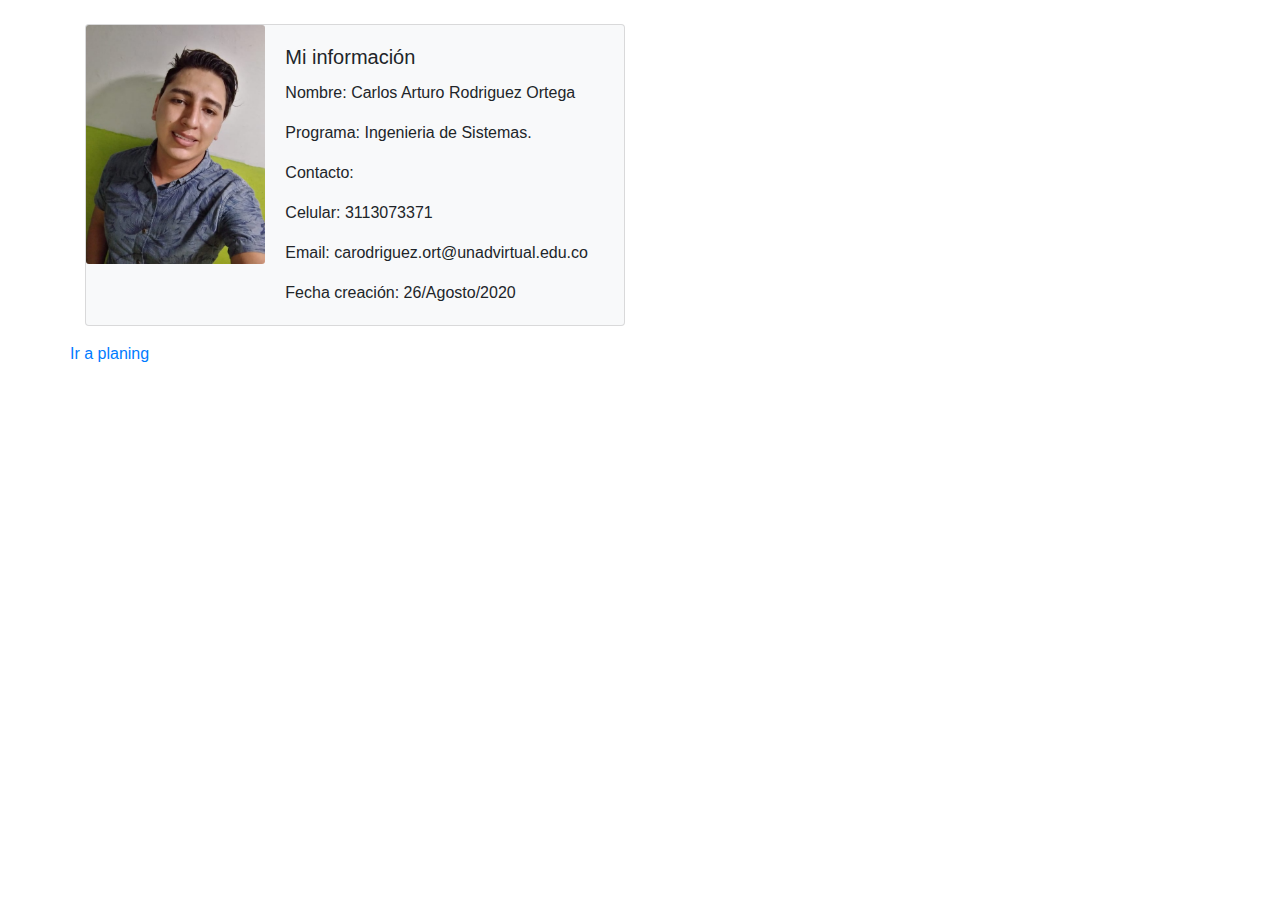
<file: index.html>
<!doctype html>
<!-- Carlos Arturo Rodriguez
    36/08/2020
-->
<html lang="es">
  <head>
    <!-- Required meta tags -->
    <meta charset="utf-8">
    <meta name="viewport" content="width=device-width, initial-scale=1, shrink-to-fit=no">

    <!-- Bootstrap CSS -->
    <link rel="stylesheet" href="https://stackpath.bootstrapcdn.com/bootstrap/4.5.2/css/bootstrap.min.css" integrity="sha384-JcKb8q3iqJ61gNV9KGb8thSsNjpSL0n8PARn9HuZOnIxN0hoP+VmmDGMN5t9UJ0Z" crossorigin="anonymous">

    
  </head>
  <body>
   <div class="container">
       <div class="row">
           <br>
       </div>
    <div class="row">
        
        <div class="col-sm">
            <div class="card bg-light mb-3" style="max-width: 540px;" >
                <div class="row no-gutters">
                  <div class="col-md-4">
                    <img src="img/WhatsApp Image 2020-08-26 at 1.40.44 PM.jpeg" class="card-img" alt="...">
                  </div>
                  <div class="col-md-8">
                    <div class="card-body">
                        <h5 class="card-title">Mi información</h5>
                        <p class="card-text">Nombre: Carlos Arturo Rodriguez Ortega</p>
                        <p class="card-text">Programa: Ingenieria de Sistemas.</p>
                        <p class="card-text">Contacto:</p>
                        <p class="card-text">Celular: 3113073371</p>
                        <p class="card-text">Email: carodriguez.ort@unadvirtual.edu.co</p>
                        <p class="card-text">Fecha creación: 26/Agosto/2020</p>
                    </div>
                  </div>
                </div>
              </div>
            <!-- <div class="card" >
                <img src="img/WhatsApp Image 2020-08-26 at 1.40.44 PM.jpeg" class="card-img-top" >
                <div class="card-body">
                  <h5 class="card-title">Mi información</h5>
                  <p class="card-text">Nombre: Carlos Arturo Rodriguez Ortega</p>
                  <p class="card-text">Programa: Ingenieria de Sistemas.</p>
                  <p class="card-text">Contacto:</p>
                  <p class="card-text">Celular: 3113073371</p>
                  <p class="card-text">Email: carodriguez.ort@unadvirtual.edu.co</p>
                </div>
              </div> -->
        </div>
       
      </div>
      <div class="row">
        <p><a href="planing.html">Ir a planing</a></p>
      </div>
   </div>

    <!-- Optional JavaScript -->
    <!-- jQuery first, then Popper.js, then Bootstrap JS -->
    <script src="https://code.jquery.com/jquery-3.5.1.slim.min.js" integrity="sha384-DfXdz2htPH0lsSSs5nCTpuj/zy4C+OGpamoFVy38MVBnE+IbbVYUew+OrCXaRkfj" crossorigin="anonymous"></script>
    <script src="https://cdn.jsdelivr.net/npm/popper.js@1.16.1/dist/umd/popper.min.js" integrity="sha384-9/reFTGAW83EW2RDu2S0VKaIzap3H66lZH81PoYlFhbGU+6BZp6G7niu735Sk7lN" crossorigin="anonymous"></script>
    <script src="https://stackpath.bootstrapcdn.com/bootstrap/4.5.2/js/bootstrap.min.js" integrity="sha384-B4gt1jrGC7Jh4AgTPSdUtOBvfO8shuf57BaghqFfPlYxofvL8/KUEfYiJOMMV+rV" crossorigin="anonymous"></script>
  </body>
</html>
</file>
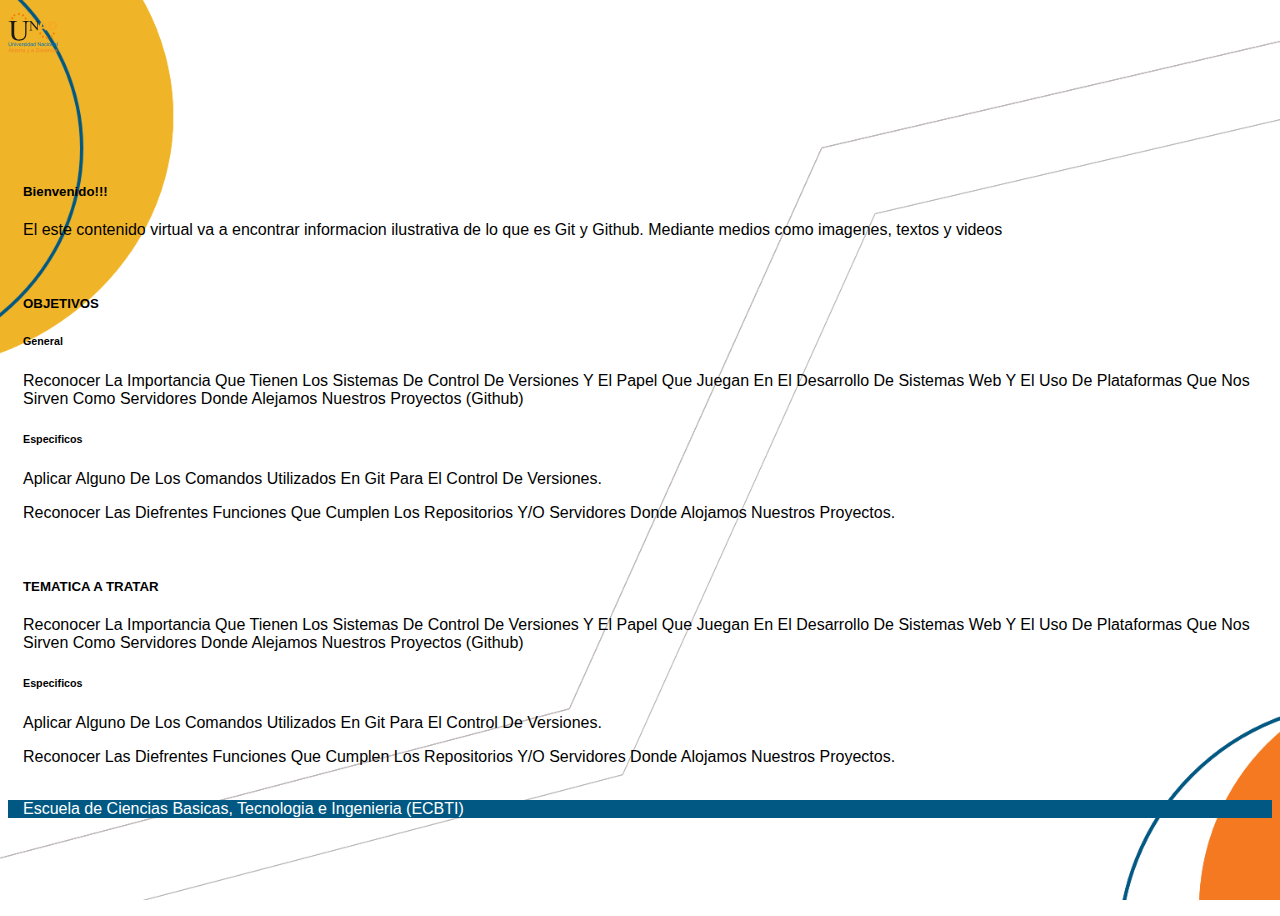
<file: Proyecto_Ovi/Index.html>
<!DOCTYPE html>
<html lang="en">

<head>
    <meta charset="UTF-8">
    <meta name="viewport" content="width=device-width, initial-scale=1.0">
    <title>Home</title>
    <link rel="stylesheet" href="https://cdn.jsdelivr.net/npm/bootstrap@4.5.3/dist/css/bootstrap.min.css"
        integrity="sha384-TX8t27EcRE3e/ihU7zmQxVncDAy5uIKz4rEkgIXeMed4M0jlfIDPvg6uqKI2xXr2" crossorigin="anonymous">
    <link rel="stylesheet" href="css/style.css">

</head>

<body class="d-flex flex-column h-100">
    <header>
        <!-- Fixed navbar -->
        <nav class="navbar navbar-expand-md  fixed-top navbar-light bg-light">
            <a class="navbar-brand" href="#">
                <img src="img/logo.svg" width="50" height="50" alt="" loading="lazy">
            </a>
        </nav>
    </header>

    <!-- Begin page content -->
    <main role="main" class="flex-shrink-0">
        <div class="container">
            <div class="row">
                <div class="col-sm-12 col-md-12 col-lg-12">
                    <div class="card">
                        <div class="card-body">
                            <h5 class="card-title text-center">Bienvenido!!!</h5>
                            
                            <p class="card-text">El este contenido virtual va a encontrar informacion ilustrativa de lo que es Git y Github. Mediante medios como imagenes, textos y videos</p>                            
                        </div>
                    </div>
                </div>               
            </div>
            <div class="row">
               <br> 
            </div>
            <div class="row">
                <div class="col-sm-12 col-md-12 col-lg-12">
                <div class="card ">
                    <div class="card-body">
                        <h5 class="card-title text-center">OBJETIVOS</h5>
                        <h6 class="card-subtitle mb-2 text-muted">General</h6>
                        <p class="card-text">Reconocer La Importancia Que Tienen Los Sistemas De Control De Versiones Y El Papel Que Juegan En El Desarrollo De 
                            Sistemas Web Y El Uso De Plataformas Que Nos Sirven Como Servidores Donde Alejamos Nuestros Proyectos (Github)</p>
                            <h6 class="card-subtitle mb-2 text-muted">Especificos </h6>
                            <p class="card-text">Aplicar Alguno De Los Comandos Utilizados En Git Para El Control De Versiones.</p>
                            <p class="card-text">Reconocer Las Diefrentes Funciones Que Cumplen Los Repositorios Y/O Servidores Donde Alojamos Nuestros Proyectos.</p>
                    </div>
                </div>
            </div>
            </div>
            <div class="row">
                <br>
            </div>
            <div class="row">
                <div class="col-sm-12 col-md-12 col-lg-12">
                <div class="card">
                    <div class="card-body">
                        <h5 class="card-title text-center">TEMATICA A TRATAR</h5>
                        
                        <p class="card-text">Reconocer La Importancia Que Tienen Los Sistemas De Control De Versiones Y El Papel Que Juegan En El Desarrollo De 
                            Sistemas Web Y El Uso De Plataformas Que Nos Sirven Como Servidores Donde Alejamos Nuestros Proyectos (Github)</p>
                            <h6 class="card-subtitle mb-2 text-muted">Especificos </h6>
                            <p class="card-text">Aplicar Alguno De Los Comandos Utilizados En Git Para El Control De Versiones.</p>
                            <p class="card-text">Reconocer Las Diefrentes Funciones Que Cumplen Los Repositorios Y/O Servidores Donde Alojamos Nuestros Proyectos.</p>
                    </div>
                </div>
            </div>
            </div>
            <div class="row">
                <br>
            </div>
        </div>
    </main>

    <footer class="footer mt-auto py-3">
        <div class="container">
            <span >Escuela de Ciencias Basicas, Tecnologia e Ingenieria (ECBTI)</span>
        </div>
    </footer>

</html>
</file>
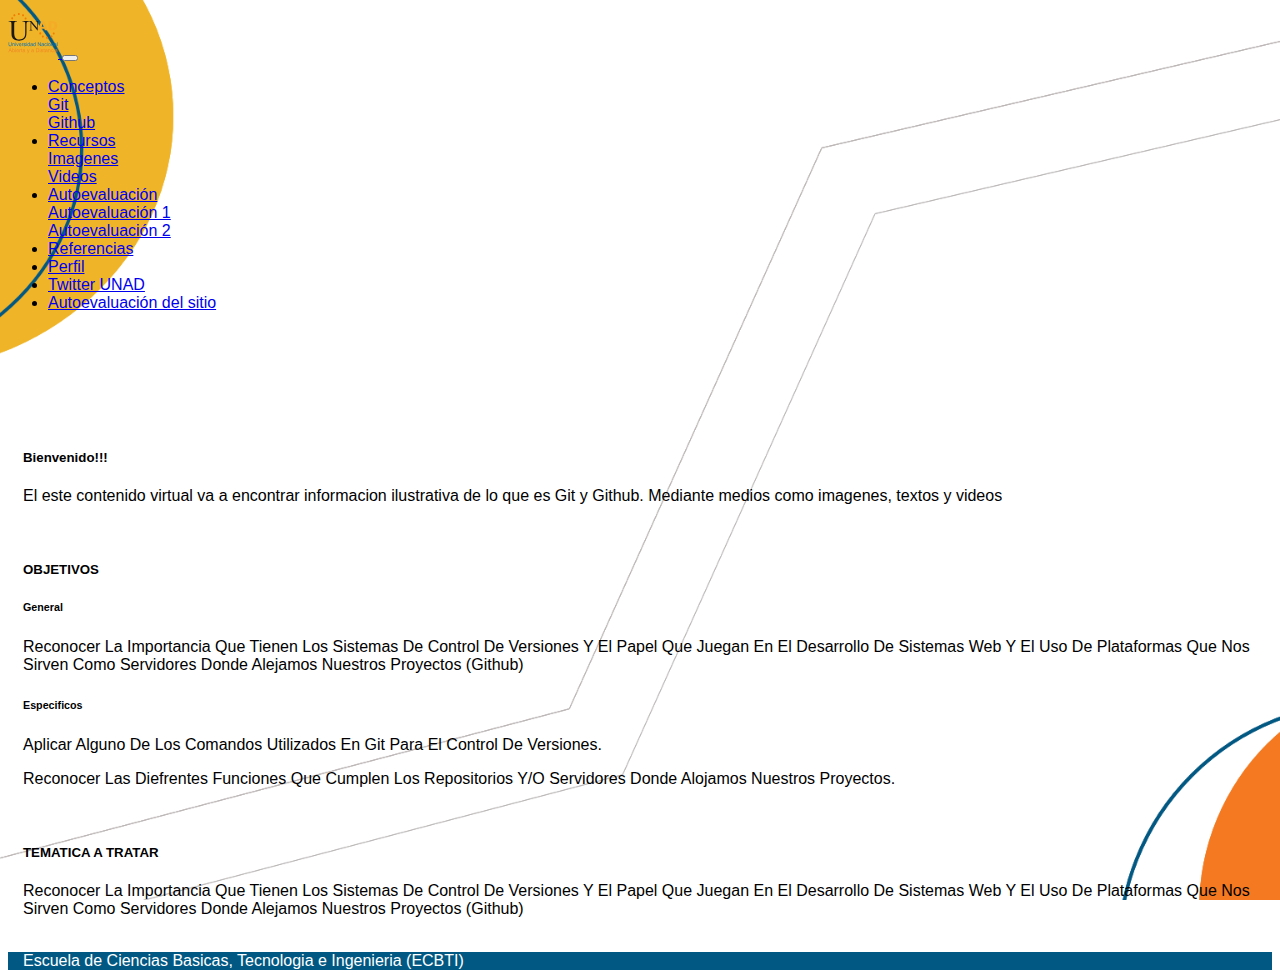
<file: Proyecto_Ovi/index.html>
<!DOCTYPE html>
<html lang="es">

<head>
    <meta charset="UTF-8">
    <meta name="viewport" content="width=device-width, initial-scale=1.0">
    <title>Home</title>
    <link rel="stylesheet" href="https://cdn.jsdelivr.net/npm/bootstrap@4.5.3/dist/css/bootstrap.min.css"
        integrity="sha384-TX8t27EcRE3e/ihU7zmQxVncDAy5uIKz4rEkgIXeMed4M0jlfIDPvg6uqKI2xXr2" crossorigin="anonymous">
    <link rel="stylesheet" href="css/style.css">

</head>

<body class="d-flex flex-column h-100">
    <header>
        <!-- Fixed navbar -->
        <nav class="navbar navbar-expand-md  fixed-top navbar-light bg-light">
          <a class="navbar-brand" href="index.html">
              <img src="img/logo.svg" width="50" height="50" alt="" loading="lazy">
          </a>
          <button class="navbar-toggler" type="button" data-toggle="collapse" data-target="#navbarNav"
              aria-controls="navbarNav" aria-expanded="false" aria-label="Toggle navigation">
              <span class="navbar-toggler-icon"></span>
          </button>
          <div class="collapse navbar-collapse" id="navbarNav">
              <ul class="navbar-nav mr-auto">
                  <li class="nav-item dropdown">
                      <a class="nav-link dropdown-toggle" href="#" id="navbarDropdown" role="button"
                          data-toggle="dropdown" aria-haspopup="true" aria-expanded="false">
                          Conceptos
                      </a>
                      <div class="dropdown-menu" aria-labelledby="navbarDropdown">
                          <a class="dropdown-item" href="Git.html">Git</a>
                          <div class="dropdown-divider"></div>
                          <a class="dropdown-item" href="GitHub.html">Github</a>
                      </div>
                  </li>
                  <li class="nav-item dropdown">
                      <a class="nav-link dropdown-toggle" href="#" id="navbarDropdown" role="button"
                          data-toggle="dropdown" aria-haspopup="true" aria-expanded="false">
                          Recursos
                      </a>
                      <div class="dropdown-menu" aria-labelledby="navbarDropdown">
                          <a class="dropdown-item" href="images.html">Imagenes</a>
                          <div class="dropdown-divider"></div>
                          <a class="dropdown-item" href="videos.html">Videos</a>
                      </div>
                  </li>
                  <li class="nav-item dropdown">
                      <a class="nav-link dropdown-toggle" href="#" id="navbarDropdown" role="button"
                          data-toggle="dropdown" aria-haspopup="true" aria-expanded="false">
                          Autoevaluación
                      </a>
                      <div class="dropdown-menu" aria-labelledby="navbarDropdown">
                          <a class="dropdown-item" href="autoevaluacion1.html">Autoevaluación 1</a>
                          <div class="dropdown-divider"></div>
                          <a class="dropdown-item" href="autoevaluacion2.html">Autoevaluación 2</a>
                      </div>
                  </li>
                  <li class="nav-item">
                    <a class="nav-link" href="referencias.html">Referencias</a>
                </li>
                  <li class="nav-item">
                      <a class="nav-link" href="profile.html">Perfil</a>
                  </li>
                  <li class="nav-item">
                      <a class="nav-link" href="Twitter.html">Twitter UNAD</a>
                  </li>
                  <li class="nav-item">
                    <a class="nav-link" href="autoevalucion.html">Autoevaluación del sitio</a>
                </li>
              </ul>
      </nav>
    </header>

    <!-- Begin page content -->
    <main role="main" class="flex-shrink-0">
        <div class="container">
            <div class="row">
                <div class="col-sm-12 col-md-12 col-lg-12">
                    <div class="card">
                        <div class="card-body">
                            <h5 class="card-title text-center">Bienvenido!!!</h5>

                            <p class="card-text">El este contenido virtual va a encontrar informacion ilustrativa de lo
                                que es Git y Github. Mediante medios como imagenes, textos y videos</p>
                        </div>
                    </div>
                </div>
            </div>
            <div class="row">
                <br>
            </div>
            <div class="row">
                <div class="col-sm-12 col-md-12 col-lg-12">
                    <div class="card ">
                        <div class="card-body">
                            <h5 class="card-title text-center">OBJETIVOS</h5>
                            <h6 class="card-subtitle mb-2 text-muted">General</h6>
                            <p class="card-text">Reconocer La Importancia Que Tienen Los Sistemas De Control De
                                Versiones Y El Papel Que Juegan En El Desarrollo De
                                Sistemas Web Y El Uso De Plataformas Que Nos Sirven Como Servidores Donde Alejamos
                                Nuestros Proyectos (Github)</p>
                            <h6 class="card-subtitle mb-2 text-muted">Especificos </h6>
                            <p class="card-text">Aplicar Alguno De Los Comandos Utilizados En Git Para El Control De
                                Versiones.</p>
                            <p class="card-text">Reconocer Las Diefrentes Funciones Que Cumplen Los Repositorios Y/O
                                Servidores Donde Alojamos Nuestros Proyectos.</p>

                        </div>
                    </div>
                </div>
            </div>
            <div class="row">
                <br>
            </div>
            <div class="row">
                <div class="col-sm-12 col-md-12 col-lg-12">
                    <div class="card">
                        <div class="card-body">
                            <h5 class="card-title text-center">TEMATICA A TRATAR</h5>

                            <p class="card-text">Reconocer La Importancia Que Tienen Los Sistemas De Control De
                                Versiones Y El Papel Que Juegan En El Desarrollo De
                                Sistemas Web Y El Uso De Plataformas Que Nos Sirven Como Servidores Donde Alejamos
                                Nuestros Proyectos (Github)</p>


                        </div>
                    </div>
                </div>
            </div>
            <div class="row">
                <br>
            </div>
        </div>
    </main>

    <footer class="footer mt-auto py-3">
        <div class="container">
            <span>Escuela de Ciencias Basicas, Tecnologia e Ingenieria (ECBTI)</span>
        </div>
    </footer>
    <script src="https://code.jquery.com/jquery-3.5.1.slim.min.js"
        integrity="sha384-DfXdz2htPH0lsSSs5nCTpuj/zy4C+OGpamoFVy38MVBnE+IbbVYUew+OrCXaRkfj"
        crossorigin="anonymous"></script>
    <script src="https://cdn.jsdelivr.net/npm/bootstrap@4.5.3/dist/js/bootstrap.bundle.min.js"
        integrity="sha384-ho+j7jyWK8fNQe+A12Hb8AhRq26LrZ/JpcUGGOn+Y7RsweNrtN/tE3MoK7ZeZDyx"
        crossorigin="anonymous"></script>

</html>
</file>
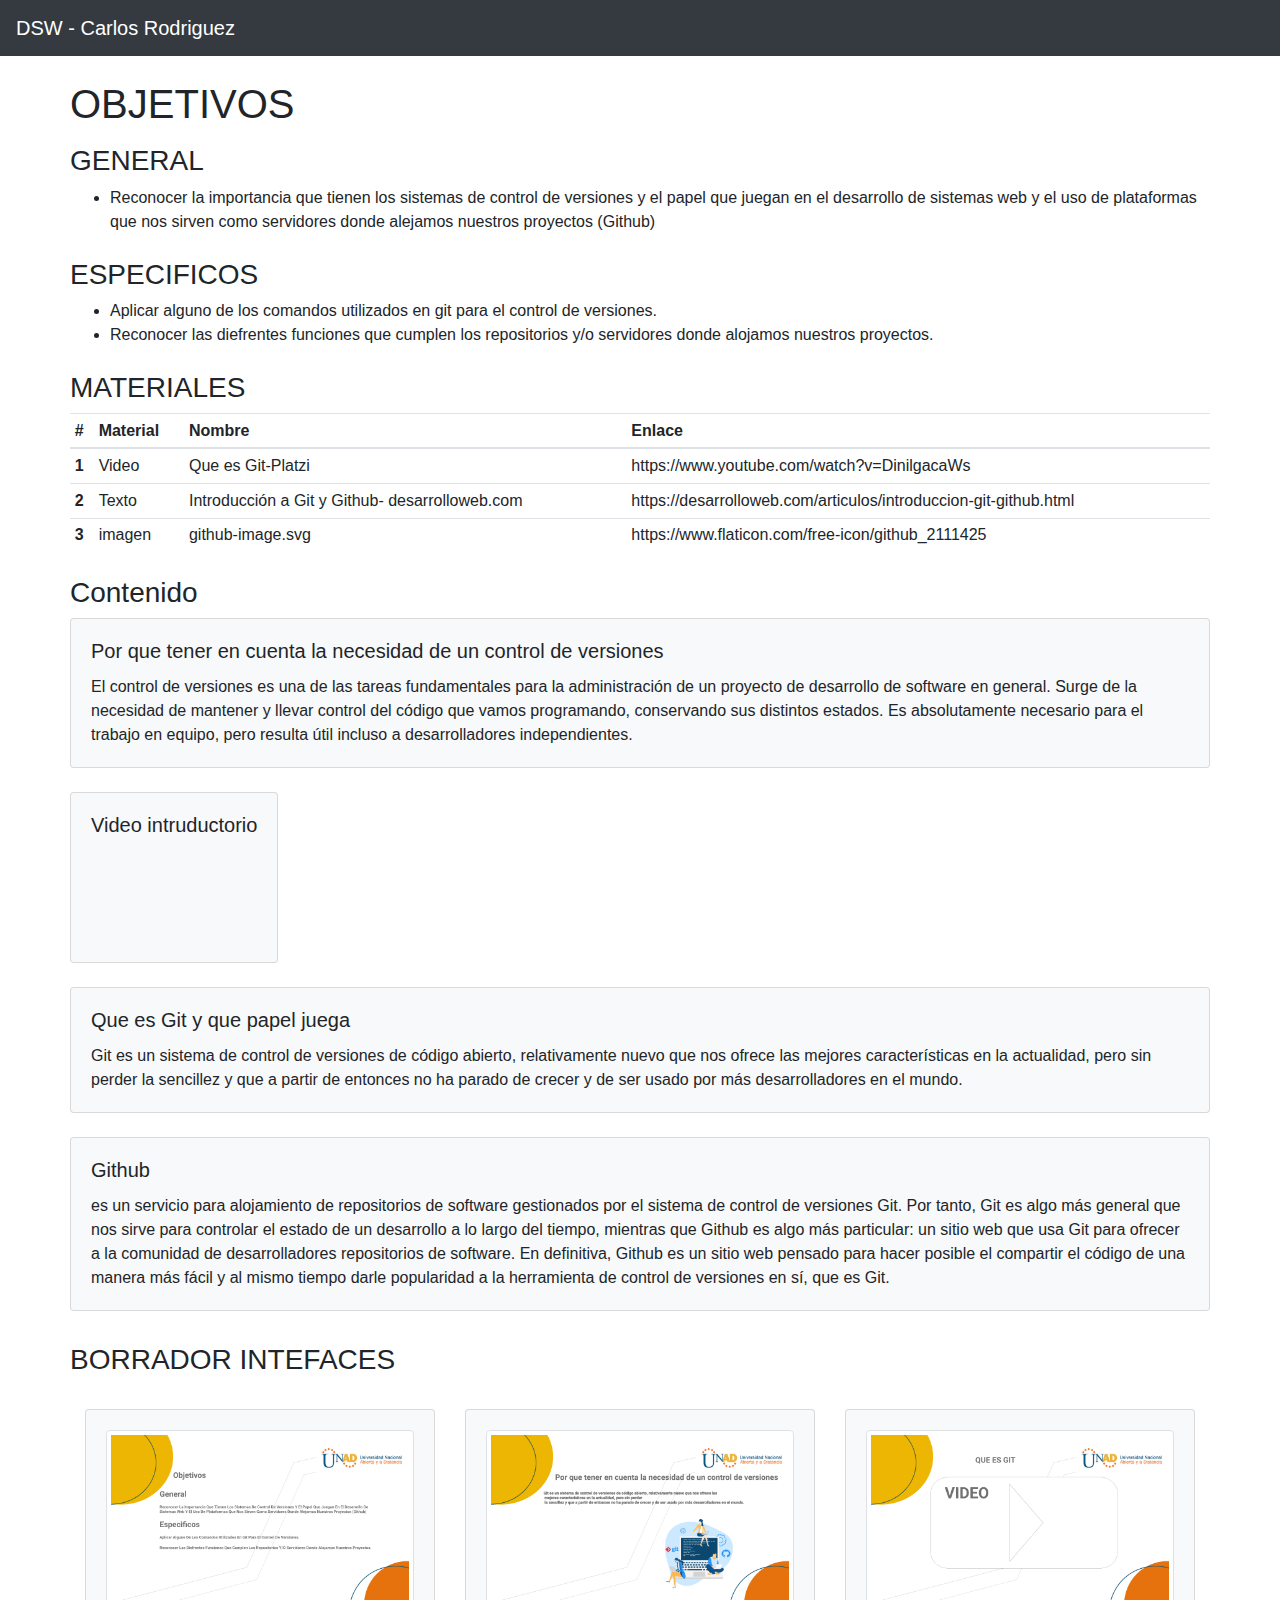
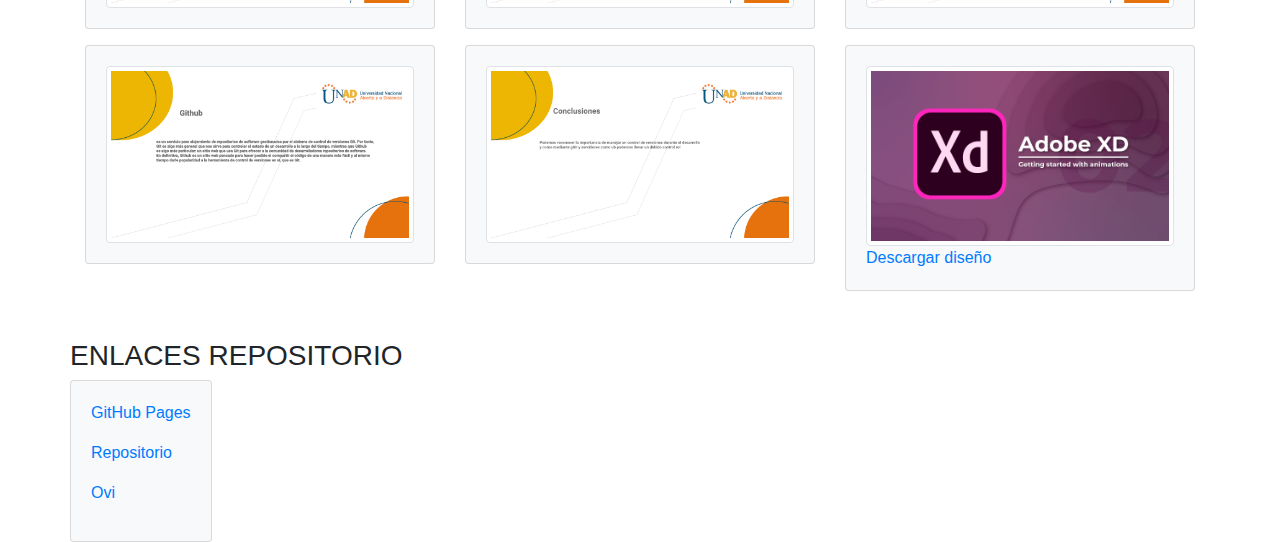
<file: planing.html>
<!DOCTYPE html>
<html lang="es">

<head>
  <meta charset="UTF-8">
  <meta name="viewport" content="width=device-width, initial-scale=1.0">
  <!-- Bootstrap CSS -->
  <link rel="stylesheet" href="https://stackpath.bootstrapcdn.com/bootstrap/4.5.2/css/bootstrap.min.css"
    integrity="sha384-JcKb8q3iqJ61gNV9KGb8thSsNjpSL0n8PARn9HuZOnIxN0hoP+VmmDGMN5t9UJ0Z" crossorigin="anonymous">
  <title>DSW - Carlos Rodriguez</title>
</head>

<body>
  <!-- Fixed navbar -->
  <nav class="navbar navbar-expand-md navbar-dark fixed-top bg-dark">
    <a class="navbar-brand" href="#">DSW - Carlos Rodriguez</a>
  </nav>
  </header>

  <!-- Begin page content -->

  <main role="main" class="flex-shrink-0">
    <div class="container mt-5">
      <div class="row">
        <br>
      </div>
      <div class="row">
        <h1 class="mt-2">OBJETIVOS</h1>
      </div>
      <div class="row">
        <h3 class="mt-2">GENERAL</h3>
      </div>
      <div class="row">
        <ul>
          <li>Reconocer la importancia que tienen los sistemas de control de versiones y el papel que juegan en el
            desarrollo de sistemas web y el uso de plataformas que nos sirven como servidores donde alejamos nuestros
            proyectos (Github)</li>
        </ul>
      </div>
      <div class="row">
        <h3 class="mt-2">ESPECIFICOS</h3>
      </div>
      <div class="row">
        <ul>
          <li>Aplicar alguno de los comandos utilizados en git para el control de versiones.</li>
          <li>Reconocer las diefrentes funciones que cumplen los repositorios y/o servidores donde alojamos nuestros
            proyectos.</li>
        </ul>
      </div>
      <div class="row">
        <h3 class="mt-2">MATERIALES</h3>
        <table class="table table-sm">
          <thead>
            <tr>
              <th scope="col">#</th>
              <th scope="col">Material</th>
              <th scope="col">Nombre</th>
              <th scope="col">Enlace</th>
            </tr>
          </thead>
          <tbody>
            <tr>
              <th scope="row">1</th>
              <td>Video</td>
              <td>Que es Git-Platzi</td>
              <td>https://www.youtube.com/watch?v=DinilgacaWs</td>
            </tr>
            <tr>
              <th scope="row">2</th>
              <td>Texto</td>
              <td>Introducción a Git y Github- desarrolloweb.com</td>
              <td>https://desarrolloweb.com/articulos/introduccion-git-github.html</td>
            </tr>
            <tr>
              <th scope="row">3</th>
              <td>imagen</td>
              <td>github-image.svg</td>
              <td>https://www.flaticon.com/free-icon/github_2111425</td>
            </tr>
          </tbody>
        </table>

      </div>
      <div class="row">
        <h3 class="mt-2">Contenido</h3>
      </div>
      <div class="row">
        <div class="card bg-light ">
          <div class="card-body">
            <h5 class="card-title">Por que tener en cuenta la necesidad de un control de versiones</h5>
            <p class="card-text">El control de versiones es una de las tareas fundamentales para la administración de un
              proyecto de desarrollo de software en general. Surge de la necesidad de mantener y llevar control del
              código que vamos programando, conservando sus distintos estados. Es absolutamente necesario para el
              trabajo en equipo, pero resulta útil incluso a desarrolladores independientes.</p>
          </div>
        </div>
      </div>
      <div class="row">
        <br>
      </div>

      <div class="row">
        <div class="card bg-light ">
          <div class="card-body">
            <h5 class="card-title">Video intruductorio</h5>
            <div class="embed-responsive embed-responsive-16by9">
              <iframe width="560" height="315" src="https://www.youtube.com/embed/DinilgacaWs" frameborder="0"
                allow="accelerometer; autoplay; clipboard-write; encrypted-media; gyroscope; picture-in-picture"
                allowfullscreen></iframe>
            </div>
          </div>
        </div>
      </div>
      <div class="row">
        <br>
      </div>
      <div class="row">
        <div class="card bg-light ">
          <div class="card-body">
            <h5 class="card-title">Que es Git y que papel juega</h5>
            <p class="card-text">Git es un sistema de control de versiones de código abierto, relativamente nuevo que
              nos ofrece las mejores características en la actualidad, pero sin perder la sencillez y que a partir de
              entonces no ha parado de crecer y de ser usado por más desarrolladores en el mundo.</p>
          </div>
        </div>
      </div>
      <div class="row">
        <br>
      </div>
      <div class="row">
        <div class="card bg-light ">
          <div class="card-body">
            <h5 class="card-title">Github</h5>
            <p class="card-text">es un servicio para alojamiento de repositorios de software gestionados por el sistema
              de control de versiones Git. Por tanto, Git es algo más general que nos sirve para controlar el estado de
              un desarrollo a lo largo del tiempo, mientras que Github es algo más particular: un sitio web que usa Git
              para ofrecer a la comunidad de desarrolladores repositorios de software. En definitiva, Github es un sitio
              web pensado para hacer posible el compartir el código de una manera más fácil y al mismo tiempo darle
              popularidad a la herramienta de control de versiones en sí, que es Git.</p>
          </div>
        </div>
      </div>
      <div class="row">
        <br>
      </div>
      <div class="row">
        <h3 class="mt-2">BORRADOR INTEFACES</h3>
      </div>
      <div class="row">
        <br>
      </div>
      <div class="row">
        <div class="col-sm">
          <div class="card bg-light mb-3">

            <div class="card-body">
              <img src="img/Web 1920 – 1.png" alt="..." class="img-thumbnail">
            </div>
          </div>
        </div>
        <div class="col-sm">
          <div class="card bg-light mb-3">

            <div class="card-body">
              <img src="img/Web 1920 – 2.png" alt="..." class="img-thumbnail">
            </div>
          </div>
        </div>
        <div class="col-sm">
          <div class="card bg-light mb-3">

            <div class="card-body">
              <img src="img/Web 1920 – 3.png" alt="..." class="img-thumbnail">
            </div>
          </div>
        </div>
      </div>
      <div class="row">
        <div class="col-sm">
          <div class="card bg-light mb-3">

            <div class="card-body">
              <img src="img/Web 1920 – 4.png" alt="..." class="img-thumbnail">
            </div>
          </div>
        </div>
        <div class="col-sm">
          <div class="card bg-light mb-3">

            <div class="card-body">
              <img src="img/Web 1920 – 5.png" alt="..." class="img-thumbnail">
            </div>
          </div>
        </div>
        <div class="col-sm">
          <div class="card bg-light mb-3">

            <div class="card-body">
              <img src="img/logo_xd.png" alt="..." class="img-thumbnail">
              <a href="img/DSW-Carlos.xd">Descargar diseño</a>
            </div>
          </div>
        </div>
      </div>
      <div class="row">
        <br>
      </div>
      <div class="row">
        <h3 class="mt-2">ENLACES REPOSITORIO</h3>
      </div>
      <div class="row">
        <div class="card bg-light ">

          <div class="card-body">
            <p><a href="https://carlosrodriguez96.github.io/DSW-CarlosRodriguez/">GitHub Pages</a></p>
            <p><a href="https://github.com/carlosrodriguez96/DSW-CarlosRodriguez">Repositorio</a></p>
            <p><a href="https://carlosrodriguez96.github.io/DSW-CarlosRodriguez/Proyecto_Ovi">Ovi</a></p>
          </div>
        </div>
      </div>
    </div>
  </main>

</body>

</html>
</file>
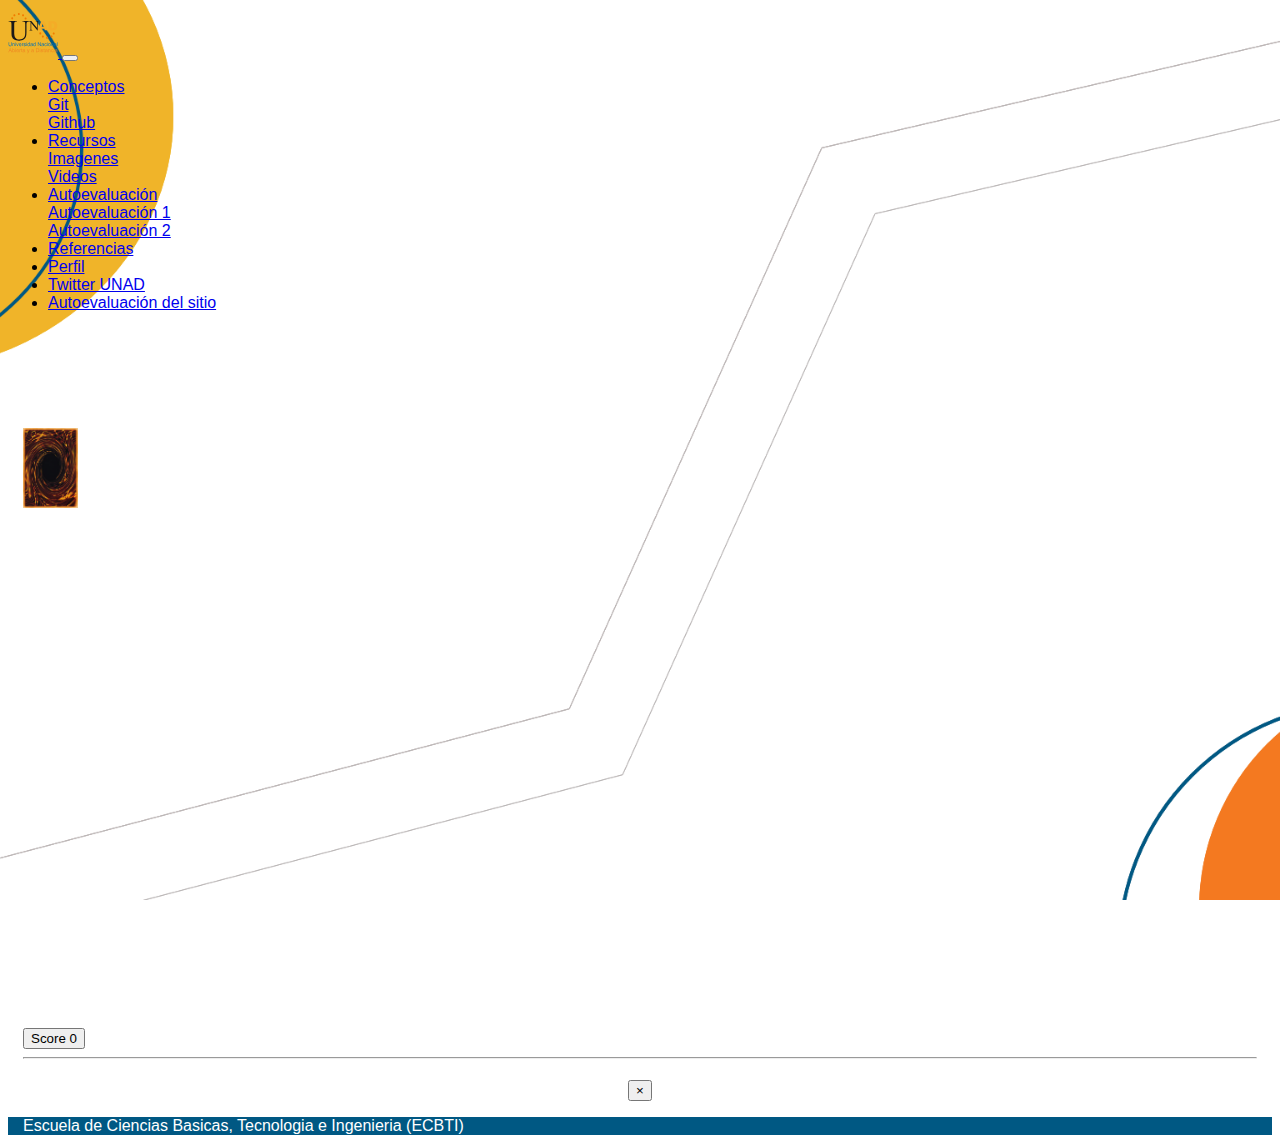
<file: Proyecto_Ovi/autoevaluacion1.html>
<!DOCTYPE html>
<html lang="es">

<head>
    <meta charset="UTF-8">
    <meta name="viewport" content="width=device-width, initial-scale=1.0">
    <title>Home</title>
    <link rel="stylesheet" href="https://cdn.jsdelivr.net/npm/bootstrap@4.5.3/dist/css/bootstrap.min.css"
        integrity="sha384-TX8t27EcRE3e/ihU7zmQxVncDAy5uIKz4rEkgIXeMed4M0jlfIDPvg6uqKI2xXr2" crossorigin="anonymous">
    <link rel="stylesheet" href="css/style.css">

</head>

<body class="d-flex flex-column h-100">
    <header>
        <!-- Fixed navbar -->
        <nav class="navbar navbar-expand-md  fixed-top navbar-light bg-light">
          <a class="navbar-brand" href="index.html">
              <img src="img/logo.svg" width="50" height="50" alt="" loading="lazy">
          </a>
          <button class="navbar-toggler" type="button" data-toggle="collapse" data-target="#navbarNav"
              aria-controls="navbarNav" aria-expanded="false" aria-label="Toggle navigation">
              <span class="navbar-toggler-icon"></span>
          </button>
          <div class="collapse navbar-collapse" id="navbarNav">
              <ul class="navbar-nav mr-auto">
                  <li class="nav-item dropdown">
                      <a class="nav-link dropdown-toggle" href="#" id="navbarDropdown" role="button"
                          data-toggle="dropdown" aria-haspopup="true" aria-expanded="false">
                          Conceptos
                      </a>
                      <div class="dropdown-menu" aria-labelledby="navbarDropdown">
                          <a class="dropdown-item" href="Git.html">Git</a>
                          <div class="dropdown-divider"></div>
                          <a class="dropdown-item" href="GitHub.html">Github</a>
                      </div>
                  </li>
                  <li class="nav-item dropdown">
                      <a class="nav-link dropdown-toggle" href="#" id="navbarDropdown" role="button"
                          data-toggle="dropdown" aria-haspopup="true" aria-expanded="false">
                          Recursos
                      </a>
                      <div class="dropdown-menu" aria-labelledby="navbarDropdown">
                          <a class="dropdown-item" href="images.html">Imagenes</a>
                          <div class="dropdown-divider"></div>
                          <a class="dropdown-item" href="videos.html">Videos</a>
                      </div>
                  </li>
                  <li class="nav-item dropdown">
                      <a class="nav-link dropdown-toggle" href="#" id="navbarDropdown" role="button"
                          data-toggle="dropdown" aria-haspopup="true" aria-expanded="false">
                          Autoevaluación
                      </a>
                      <div class="dropdown-menu" aria-labelledby="navbarDropdown">
                          <a class="dropdown-item" href="autoevaluacion1.html">Autoevaluación 1</a>
                          <div class="dropdown-divider"></div>
                          <a class="dropdown-item" href="autoevaluacion2.html">Autoevaluación 2</a>
                      </div>
                  </li>
                  <li class="nav-item">
                    <a class="nav-link" href="referencias.html">Referencias</a>
                </li>
                  <li class="nav-item">
                      <a class="nav-link" href="profile.html">Perfil</a>
                  </li>
                  <li class="nav-item">
                      <a class="nav-link" href="Twitter.html">Twitter UNAD</a>
                  </li>
                  <li class="nav-item">
                    <a class="nav-link" href="autoevalucion.html">Autoevaluación del sitio</a>
                </li>
                
              </ul>
      </nav>
    </header>

    <!-- Begin page content -->
    <main role="main" class="flex-shrink-0">
        <div class="container">
            <div class="row">
	
                <div  style="width:1100px;  height:600px;" class="col-xs-12 col-md-10 col-lg-10 card" >
                
            <div  id="cntfr" >
        
                
                </div>
            </div>
                <div class="col-xs-12 col-md-2 col-lg-2 " ><button type="button" class="btn btn-info">Score <span class="badge" id="score">0</span></button> 
                <br><hr>
                <div id="con-result" style="display:none;" >
                <center><h3>Resultados</h3></center>
                <hr>
                <button type="button" class="btn btn-info">Respuestas Correctas <span class="badge" id="res_correct">0</span></button> 
                <br>
                <hr>
                <button type="button" class="btn btn-danger">Respuestas Incorrectas <span class="badge" id="res_incorrect">0</span></button>
                <br>
                <hr>
                <button type="button" class="btn btn-info">Respuestas Contestadas <span class="badge" id="t_respuestas">0</span></button>
                <br>
                <hr>
                    <button type="button" class="btn btn-info" onclick="location.reload(true);">Volver a jugar </button>
                </div>
                
            </div>
            </div>
            <center><div class="modal " id="myModal" tabindex="-1">
                <div class="modal-dialog modal-lg">              
            
            <div class="modal-content">
              <div class="modal-header">
                <h4 class="modal-title" id="pregunta"></h4>
                <button type="button" class="close" data-dismiss="modal">&times;</button>                
              </div>
              <div class="modal-body">
                  <p class="alert alert-info" value="a" id="a" > </p>
                  <p class="alert alert-info" value="b" id="b"></p>
                  <p  class="alert alert-info" value="c"id="c" ></p>
                  <div id="con_respuesta">
                      
                  </div>
                  
              </div>
              <div class="modal-footer">
                <div id="button"></div>
              </div>
            </div>
            
          </div>
        </div>

      </center>
        </div>
    </main>

    <footer class="footer mt-auto py-3">
        <div class="container">
            <span >Escuela de Ciencias Basicas, Tecnologia e Ingenieria (ECBTI)</span>
        </div>
    </footer>
    <script src="https://code.jquery.com/jquery-3.5.1.slim.min.js" integrity="sha384-DfXdz2htPH0lsSSs5nCTpuj/zy4C+OGpamoFVy38MVBnE+IbbVYUew+OrCXaRkfj" crossorigin="anonymous"></script>
    <script src="https://cdn.jsdelivr.net/npm/bootstrap@4.5.3/dist/js/bootstrap.bundle.min.js" integrity="sha384-ho+j7jyWK8fNQe+A12Hb8AhRq26LrZ/JpcUGGOn+Y7RsweNrtN/tE3MoK7ZeZDyx" crossorigin="anonymous"></script>
    <script src="js/funciones.js"></script>
</html>
</file>
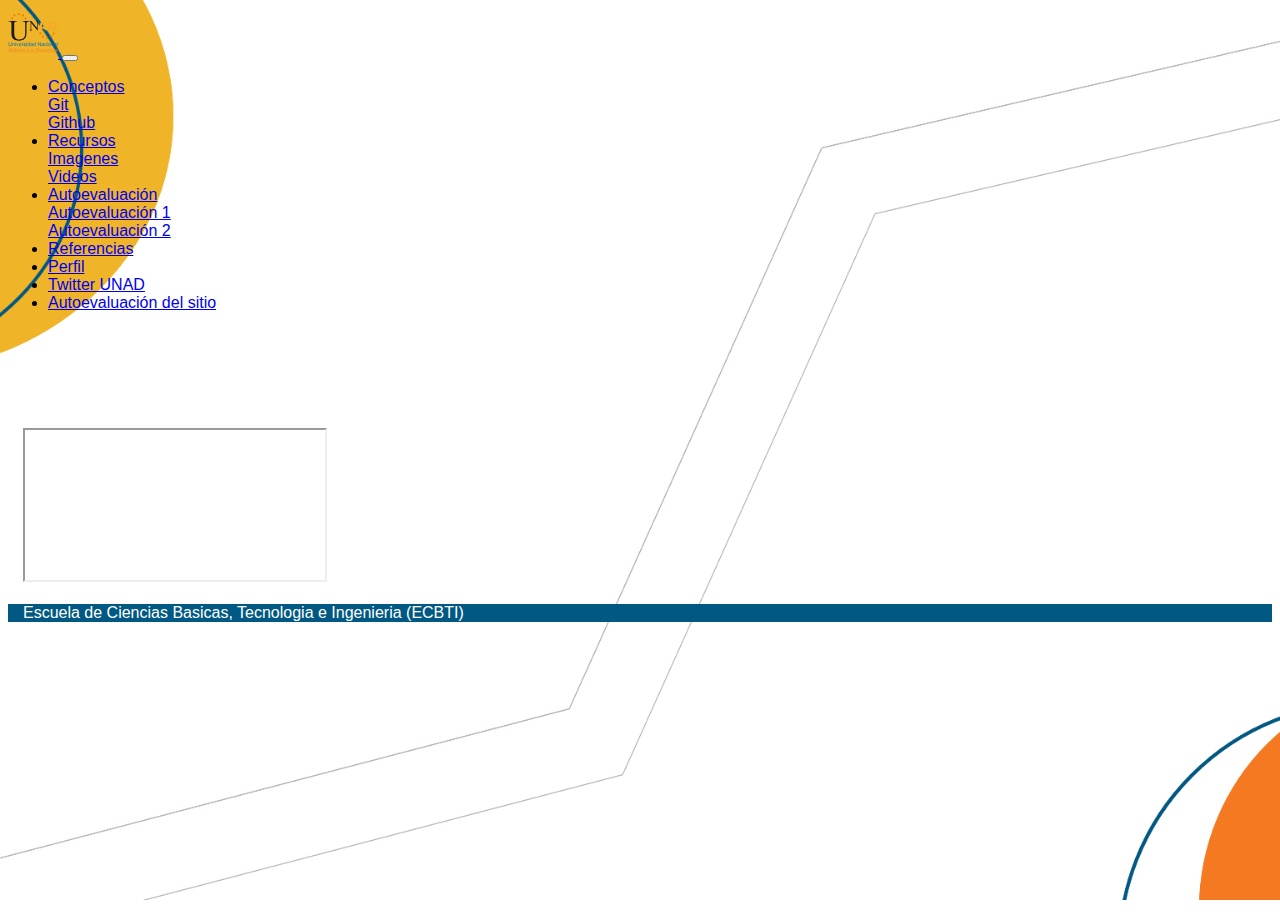
<file: Proyecto_Ovi/autoevalucion.html>
<!DOCTYPE html>
<html lang="es">

<head>
    <meta charset="UTF-8">
    <meta name="viewport" content="width=device-width, initial-scale=1.0">
    <title>Home</title>
    <link rel="stylesheet" href="https://cdn.jsdelivr.net/npm/bootstrap@4.5.3/dist/css/bootstrap.min.css"
        integrity="sha384-TX8t27EcRE3e/ihU7zmQxVncDAy5uIKz4rEkgIXeMed4M0jlfIDPvg6uqKI2xXr2" crossorigin="anonymous">
    <link rel="stylesheet" href="css/style.css">

</head>

<body class="d-flex flex-column h-100">
    <header>
        <!-- Fixed navbar -->
        <nav class="navbar navbar-expand-md  fixed-top navbar-light bg-light">
          <a class="navbar-brand" href="index.html">
              <img src="img/logo.svg" width="50" height="50" alt="" loading="lazy">
          </a>
          <button class="navbar-toggler" type="button" data-toggle="collapse" data-target="#navbarNav"
              aria-controls="navbarNav" aria-expanded="false" aria-label="Toggle navigation">
              <span class="navbar-toggler-icon"></span>
          </button>
          <div class="collapse navbar-collapse" id="navbarNav">
              <ul class="navbar-nav mr-auto">
                  <li class="nav-item dropdown">
                      <a class="nav-link dropdown-toggle" href="#" id="navbarDropdown" role="button"
                          data-toggle="dropdown" aria-haspopup="true" aria-expanded="false">
                          Conceptos
                      </a>
                      <div class="dropdown-menu" aria-labelledby="navbarDropdown">
                          <a class="dropdown-item" href="Git.html">Git</a>
                          <div class="dropdown-divider"></div>
                          <a class="dropdown-item" href="GitHub.html">Github</a>
                      </div>
                  </li>
                  <li class="nav-item dropdown">
                      <a class="nav-link dropdown-toggle" href="#" id="navbarDropdown" role="button"
                          data-toggle="dropdown" aria-haspopup="true" aria-expanded="false">
                          Recursos
                      </a>
                      <div class="dropdown-menu" aria-labelledby="navbarDropdown">
                          <a class="dropdown-item" href="images.html">Imagenes</a>
                          <div class="dropdown-divider"></div>
                          <a class="dropdown-item" href="videos.html">Videos</a>
                      </div>
                  </li>
                  <li class="nav-item dropdown">
                      <a class="nav-link dropdown-toggle" href="#" id="navbarDropdown" role="button"
                          data-toggle="dropdown" aria-haspopup="true" aria-expanded="false">
                          Autoevaluación
                      </a>
                      <div class="dropdown-menu" aria-labelledby="navbarDropdown">
                          <a class="dropdown-item" href="autoevaluacion1.html">Autoevaluación 1</a>
                          <div class="dropdown-divider"></div>
                          <a class="dropdown-item" href="autoevaluacion2.html">Autoevaluación 2</a>
                      </div>
                  </li>
                  <li class="nav-item">
                    <a class="nav-link" href="referencias.html">Referencias</a>
                </li>
                  <li class="nav-item">
                      <a class="nav-link" href="profile.html">Perfil</a>
                  </li>
                  <li class="nav-item">
                      <a class="nav-link" href="Twitter.html">Twitter UNAD</a>
                  </li>
                  <li class="nav-item">
                    <a class="nav-link" href="autoevalucion.html">Autoevaluación del sitio</a>
                </li>
                
              </ul>
      </nav>
    </header>

    <!-- Begin page content -->
    <main role="main" class="flex-shrink-0">
        <div class="container">
           <div class="row">
            <div class="embed-responsive embed-responsive-16by9">
                <iframe class="embed-responsive-item" src="utilities/Matriz-EvalSite.pdf" allowfullscreen></iframe>
              </div>
           </div>
           <div class="row">
               <br>
           </div>
        </div>
    </main>

    <footer class="footer mt-auto py-3">
        <div class="container">
            <span >Escuela de Ciencias Basicas, Tecnologia e Ingenieria (ECBTI)</span>
        </div>
    </footer>
    <script src="https://code.jquery.com/jquery-3.5.1.slim.min.js" integrity="sha384-DfXdz2htPH0lsSSs5nCTpuj/zy4C+OGpamoFVy38MVBnE+IbbVYUew+OrCXaRkfj" crossorigin="anonymous"></script>
    <script src="https://cdn.jsdelivr.net/npm/bootstrap@4.5.3/dist/js/bootstrap.bundle.min.js" integrity="sha384-ho+j7jyWK8fNQe+A12Hb8AhRq26LrZ/JpcUGGOn+Y7RsweNrtN/tE3MoK7ZeZDyx" crossorigin="anonymous"></script>
    
</html>
</file>
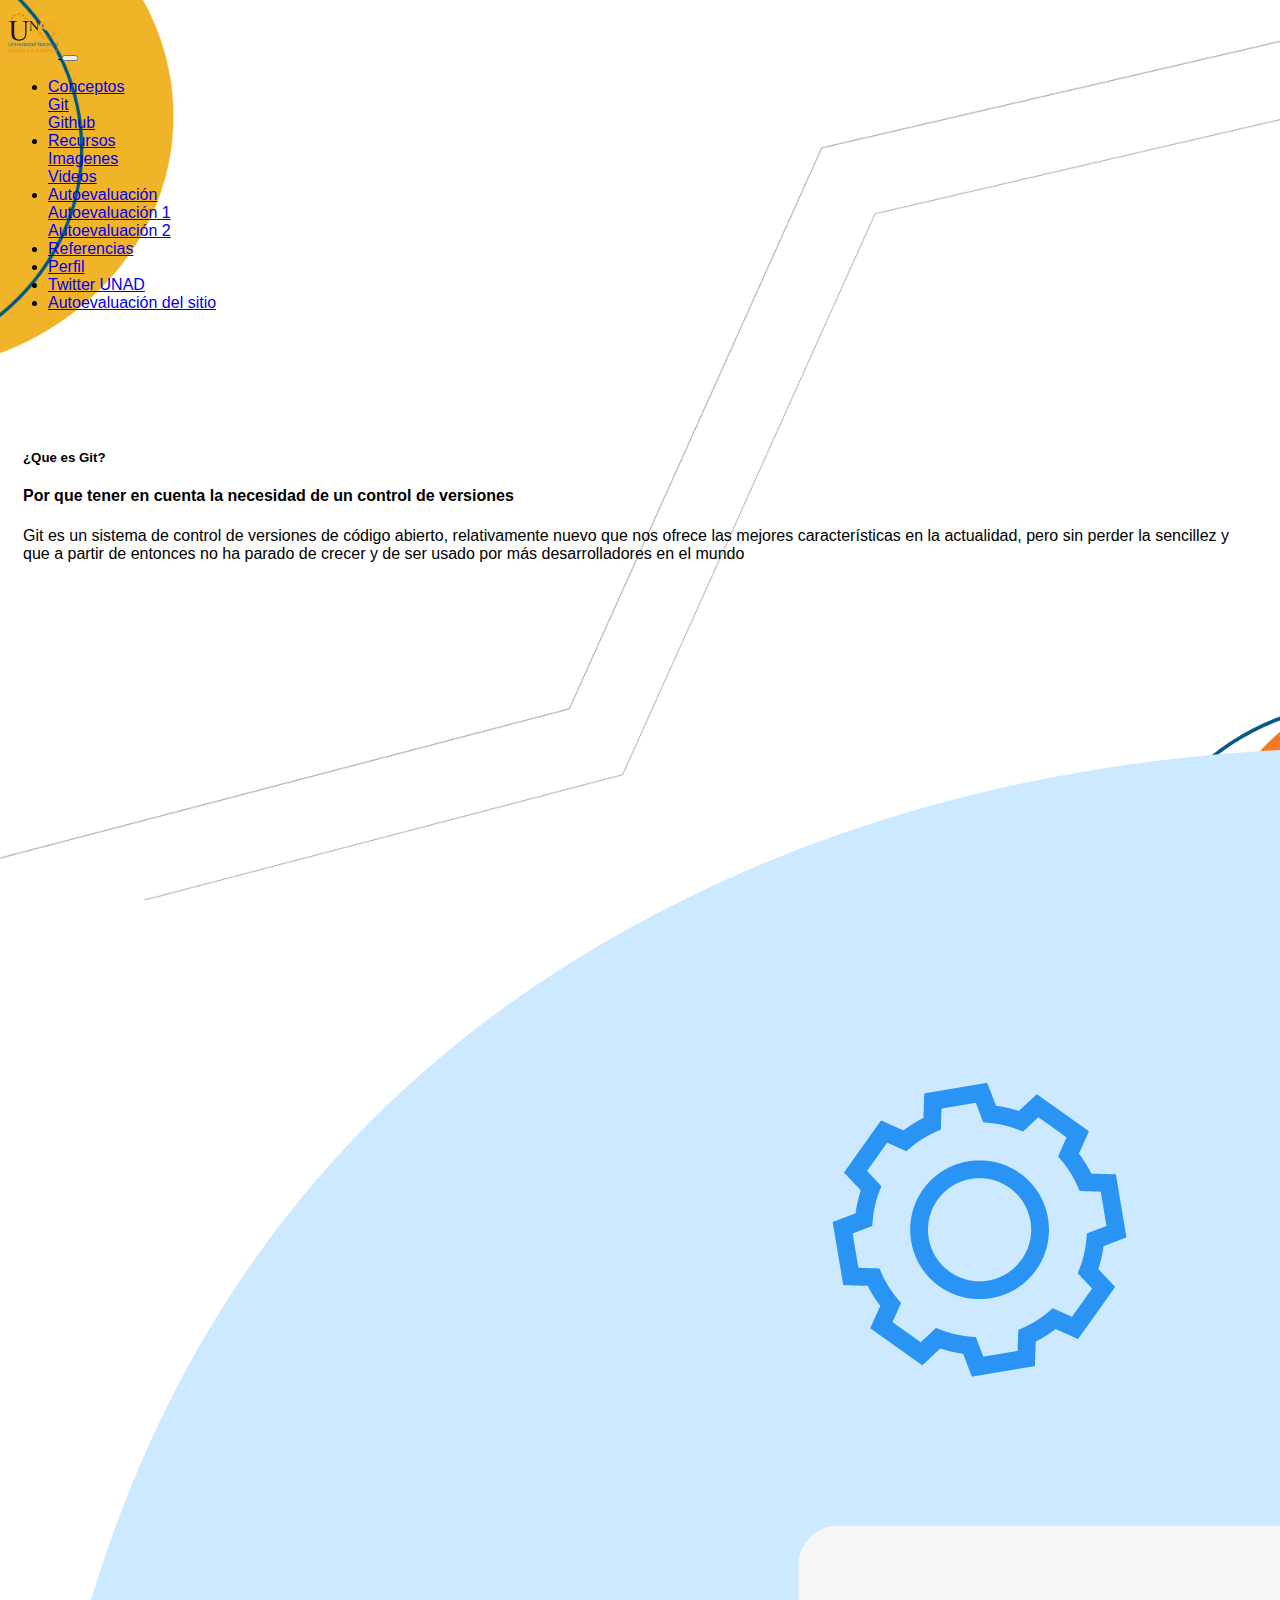
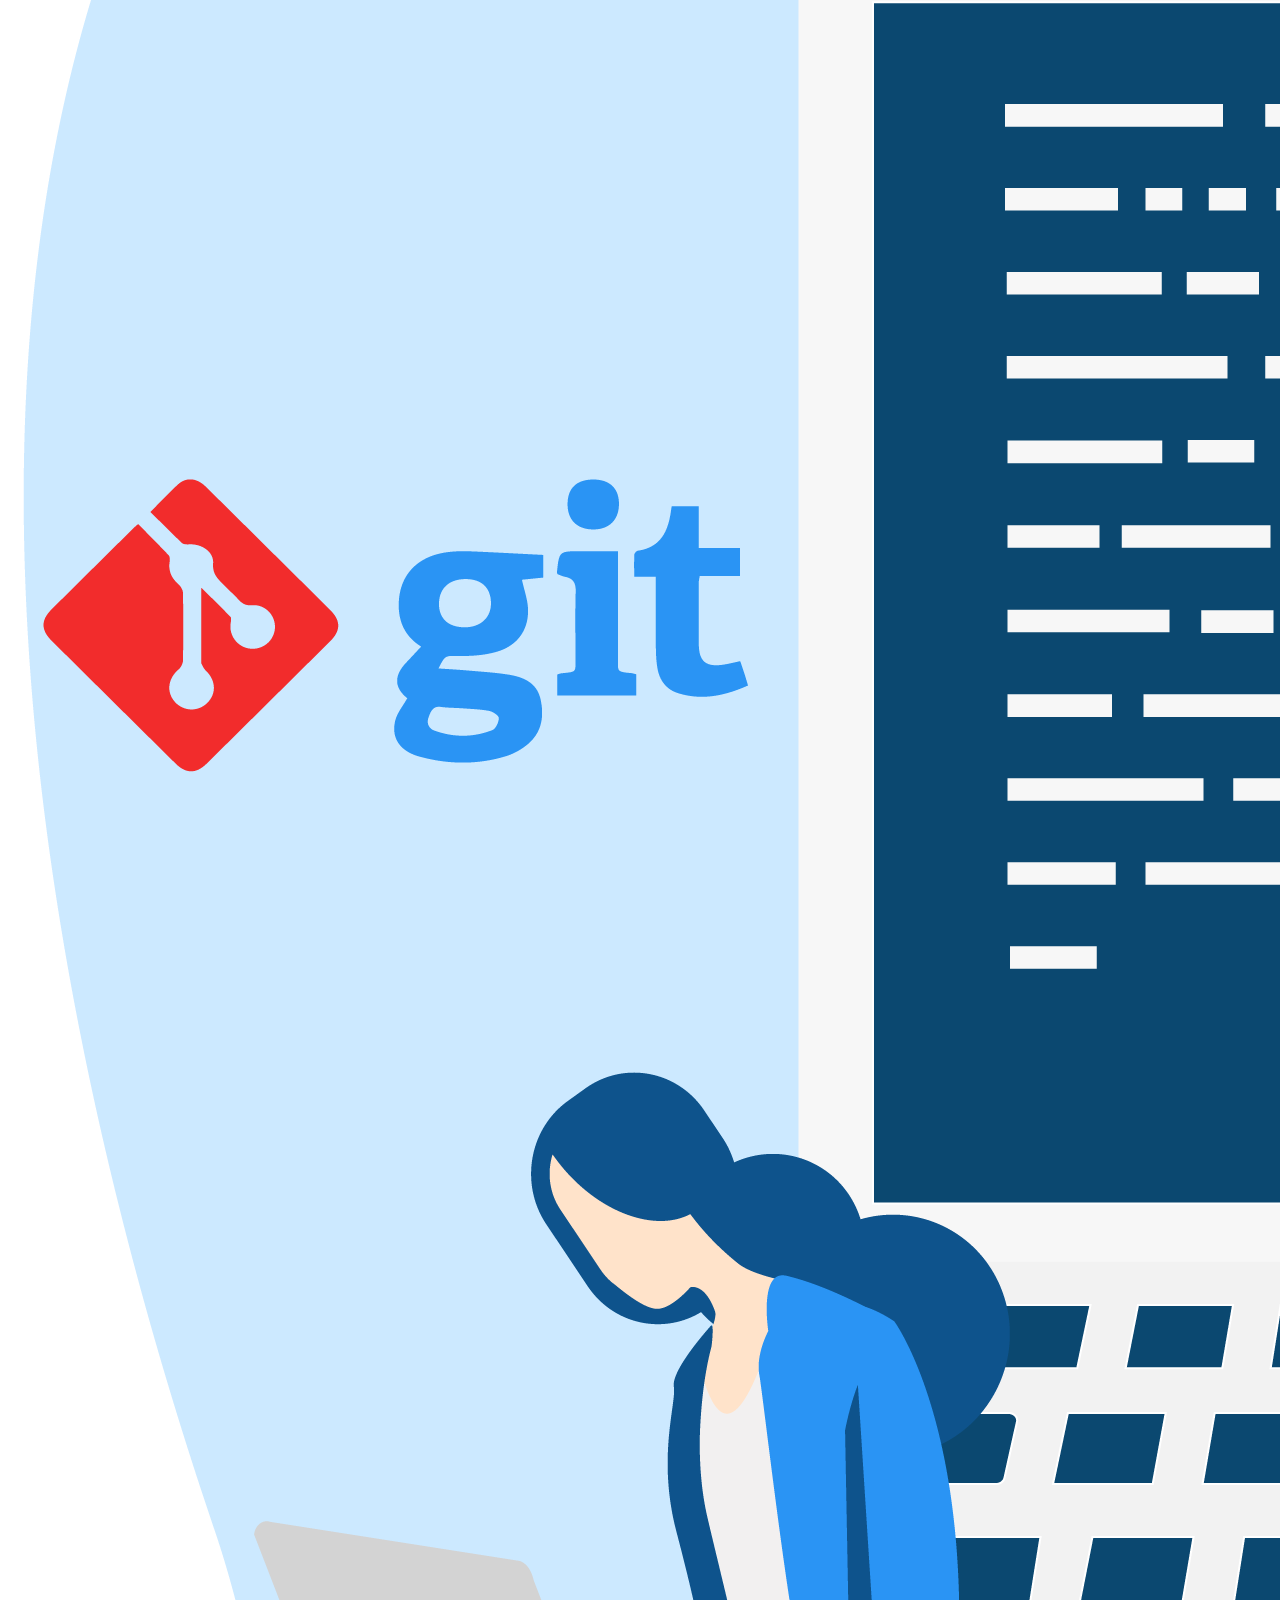
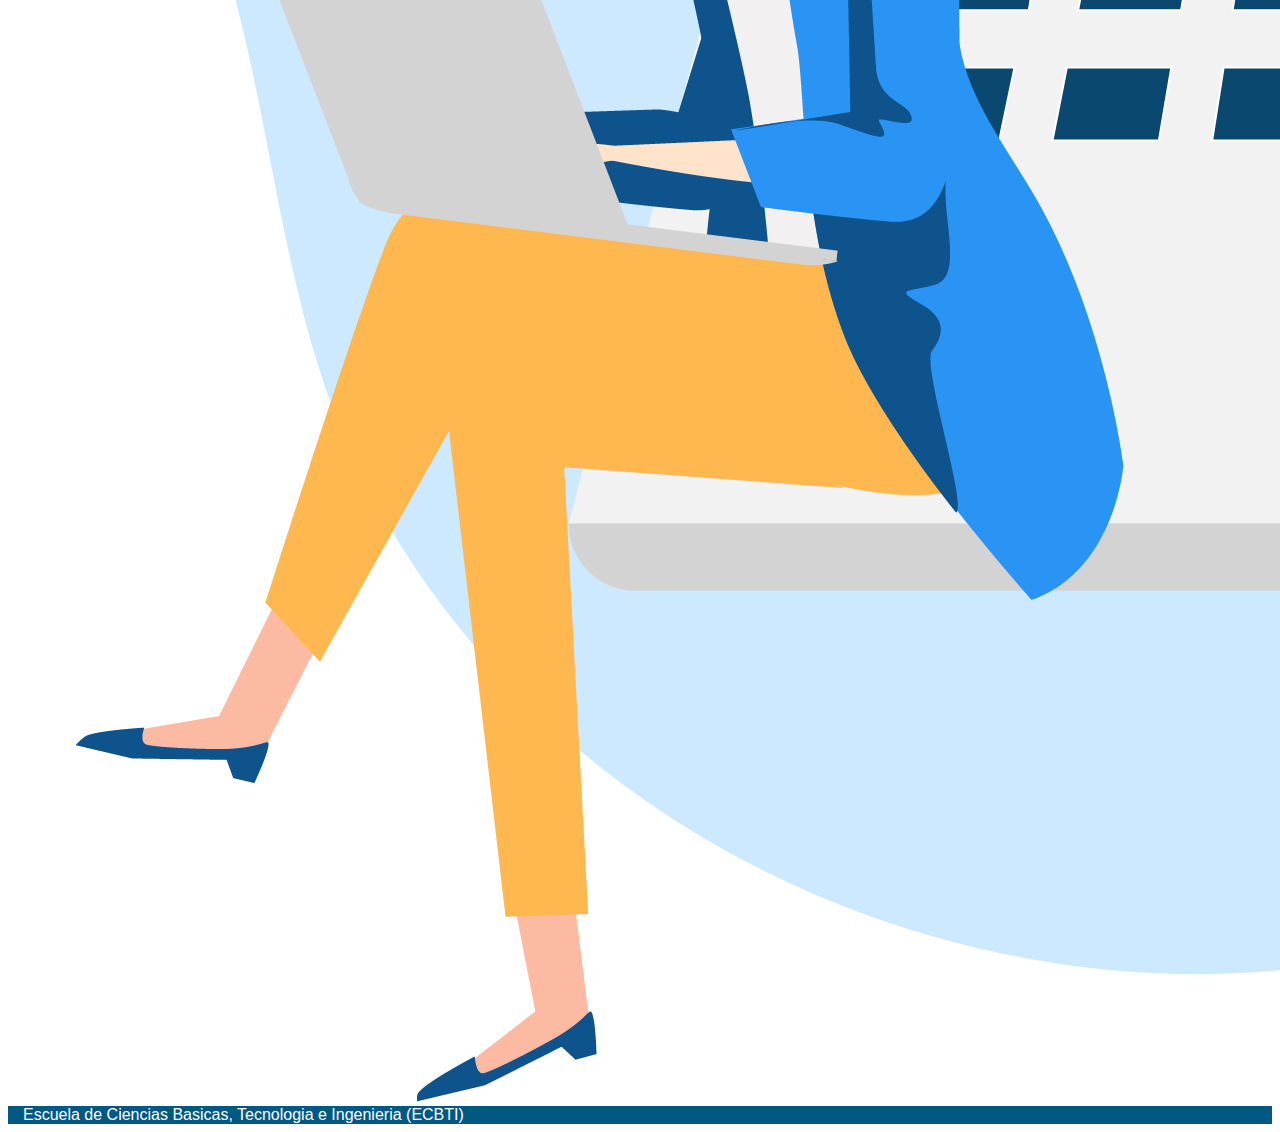
<file: Proyecto_Ovi/Git.html>
<!DOCTYPE html>
<html lang="es">

<head>
    <meta charset="UTF-8">
    <meta name="viewport" content="width=device-width, initial-scale=1.0">
    <title>Home</title>
    <link rel="stylesheet" href="https://cdn.jsdelivr.net/npm/bootstrap@4.5.3/dist/css/bootstrap.min.css"
        integrity="sha384-TX8t27EcRE3e/ihU7zmQxVncDAy5uIKz4rEkgIXeMed4M0jlfIDPvg6uqKI2xXr2" crossorigin="anonymous">
    <link rel="stylesheet" href="css/style.css">

</head>

<body class="d-flex flex-column h-100">
    <header>
        <!-- Fixed navbar -->
        <nav class="navbar navbar-expand-md  fixed-top navbar-light bg-light">
          <a class="navbar-brand" href="index.html">
              <img src="img/logo.svg" width="50" height="50" alt="" loading="lazy">
          </a>
          <button class="navbar-toggler" type="button" data-toggle="collapse" data-target="#navbarNav"
              aria-controls="navbarNav" aria-expanded="false" aria-label="Toggle navigation">
              <span class="navbar-toggler-icon"></span>
          </button>
          <div class="collapse navbar-collapse" id="navbarNav">
              <ul class="navbar-nav mr-auto">
                  <li class="nav-item dropdown">
                      <a class="nav-link dropdown-toggle" href="#" id="navbarDropdown" role="button"
                          data-toggle="dropdown" aria-haspopup="true" aria-expanded="false">
                          Conceptos
                      </a>
                      <div class="dropdown-menu" aria-labelledby="navbarDropdown">
                          <a class="dropdown-item" href="Git.html">Git</a>
                          <div class="dropdown-divider"></div>
                          <a class="dropdown-item" href="GitHub.html">Github</a>
                      </div>
                  </li>
                  <li class="nav-item dropdown">
                      <a class="nav-link dropdown-toggle" href="#" id="navbarDropdown" role="button"
                          data-toggle="dropdown" aria-haspopup="true" aria-expanded="false">
                          Recursos
                      </a>
                      <div class="dropdown-menu" aria-labelledby="navbarDropdown">
                          <a class="dropdown-item" href="images.html">Imagenes</a>
                          <div class="dropdown-divider"></div>
                          <a class="dropdown-item" href="videos.html">Videos</a>
                      </div>
                  </li>
                  <li class="nav-item dropdown">
                      <a class="nav-link dropdown-toggle" href="#" id="navbarDropdown" role="button"
                          data-toggle="dropdown" aria-haspopup="true" aria-expanded="false">
                          Autoevaluación
                      </a>
                      <div class="dropdown-menu" aria-labelledby="navbarDropdown">
                          <a class="dropdown-item" href="autoevaluacion1.html">Autoevaluación 1</a>
                          <div class="dropdown-divider"></div>
                          <a class="dropdown-item" href="autoevaluacion2.html">Autoevaluación 2</a>
                      </div>
                  </li>
                  <li class="nav-item">
                    <a class="nav-link" href="referencias.html">Referencias</a>
                </li>
                  <li class="nav-item">
                      <a class="nav-link" href="profile.html">Perfil</a>
                  </li>
                  <li class="nav-item">
                      <a class="nav-link" href="Twitter.html">Twitter UNAD</a>
                  </li>
                  <li class="nav-item">
                    <a class="nav-link" href="autoevalucion.html">Autoevaluación del sitio</a>
                </li>
                
              </ul>
      </nav>
    </header>

    <!-- Begin page content -->
    <main role="main" class="flex-shrink-0">
        <div class="container">
            <div class="row">
                <div class="col-sm-12 col-md-12 col-lg-12">
                    <div class="card">
                        <div class="card-body">
                            <h5 class="card-title text-center">¿Que es Git?</h5>

                            <p class="card-text">
                            <h4>
                                Por que tener en cuenta la necesidad de un control de versiones
                            </h4>
                            </p>
                            <p class="card-text">
                                Git es un sistema de control de versiones de código abierto, relativamente nuevo que nos
                                ofrece las
                                mejores características en la actualidad, pero sin perder
                                la sencillez y que a partir de entonces no ha parado de crecer y de ser usado por más
                                desarrolladores en el mundo
                            </p>
                        </div>
                    </div>
                </div>
            </div>
            <div class="row">
                <br>
            </div>
            <div class="row">
                <div class="col"></div>
                <div class="col">
                    <img src="img/developer-team-2043022-1.png" alt="" class="img-fluid ">
                </div>
            </div>
        </div>
    </main>

    <footer class="footer mt-auto py-3">
        <div class="container">
            <span>Escuela de Ciencias Basicas, Tecnologia e Ingenieria (ECBTI)</span>
        </div>
    </footer>
    <script src="https://code.jquery.com/jquery-3.5.1.slim.min.js" integrity="sha384-DfXdz2htPH0lsSSs5nCTpuj/zy4C+OGpamoFVy38MVBnE+IbbVYUew+OrCXaRkfj" crossorigin="anonymous"></script>
    <script src="https://cdn.jsdelivr.net/npm/bootstrap@4.5.3/dist/js/bootstrap.bundle.min.js" integrity="sha384-ho+j7jyWK8fNQe+A12Hb8AhRq26LrZ/JpcUGGOn+Y7RsweNrtN/tE3MoK7ZeZDyx" crossorigin="anonymous"></script>
</html>
</file>
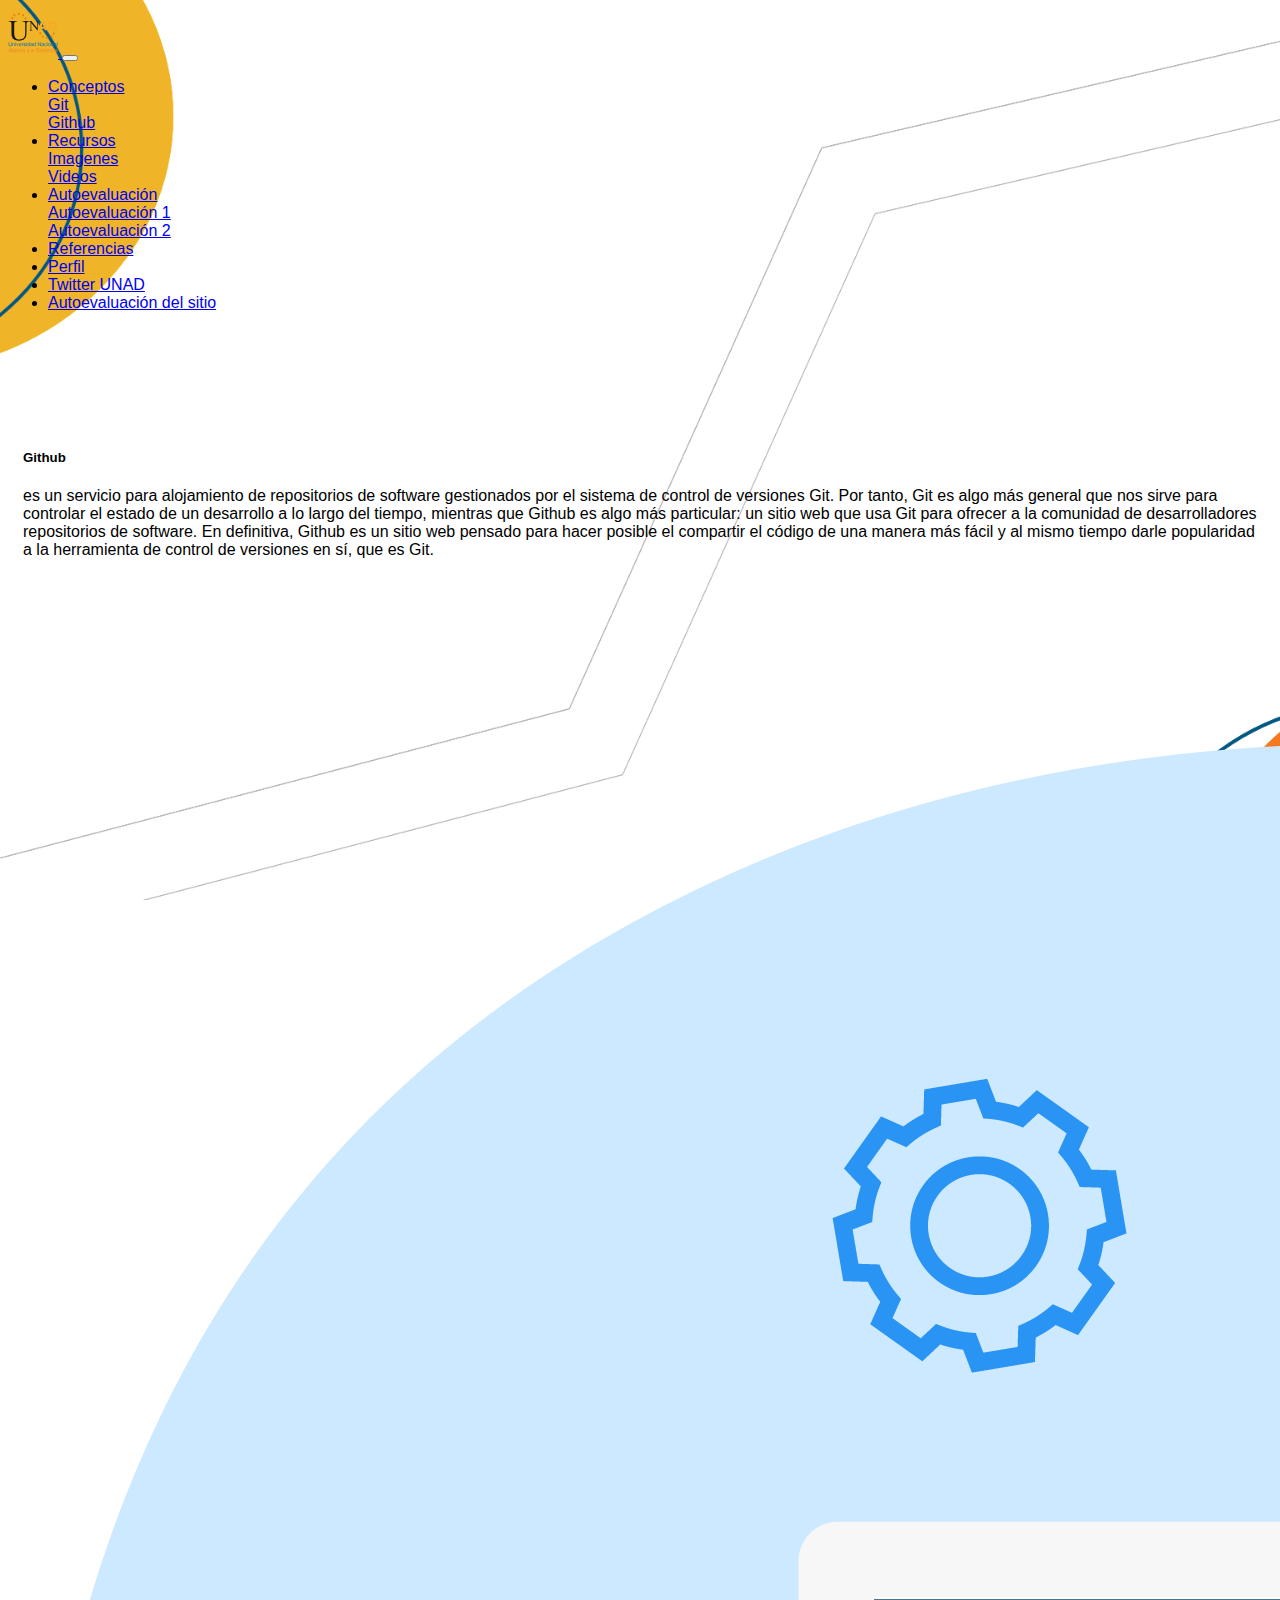
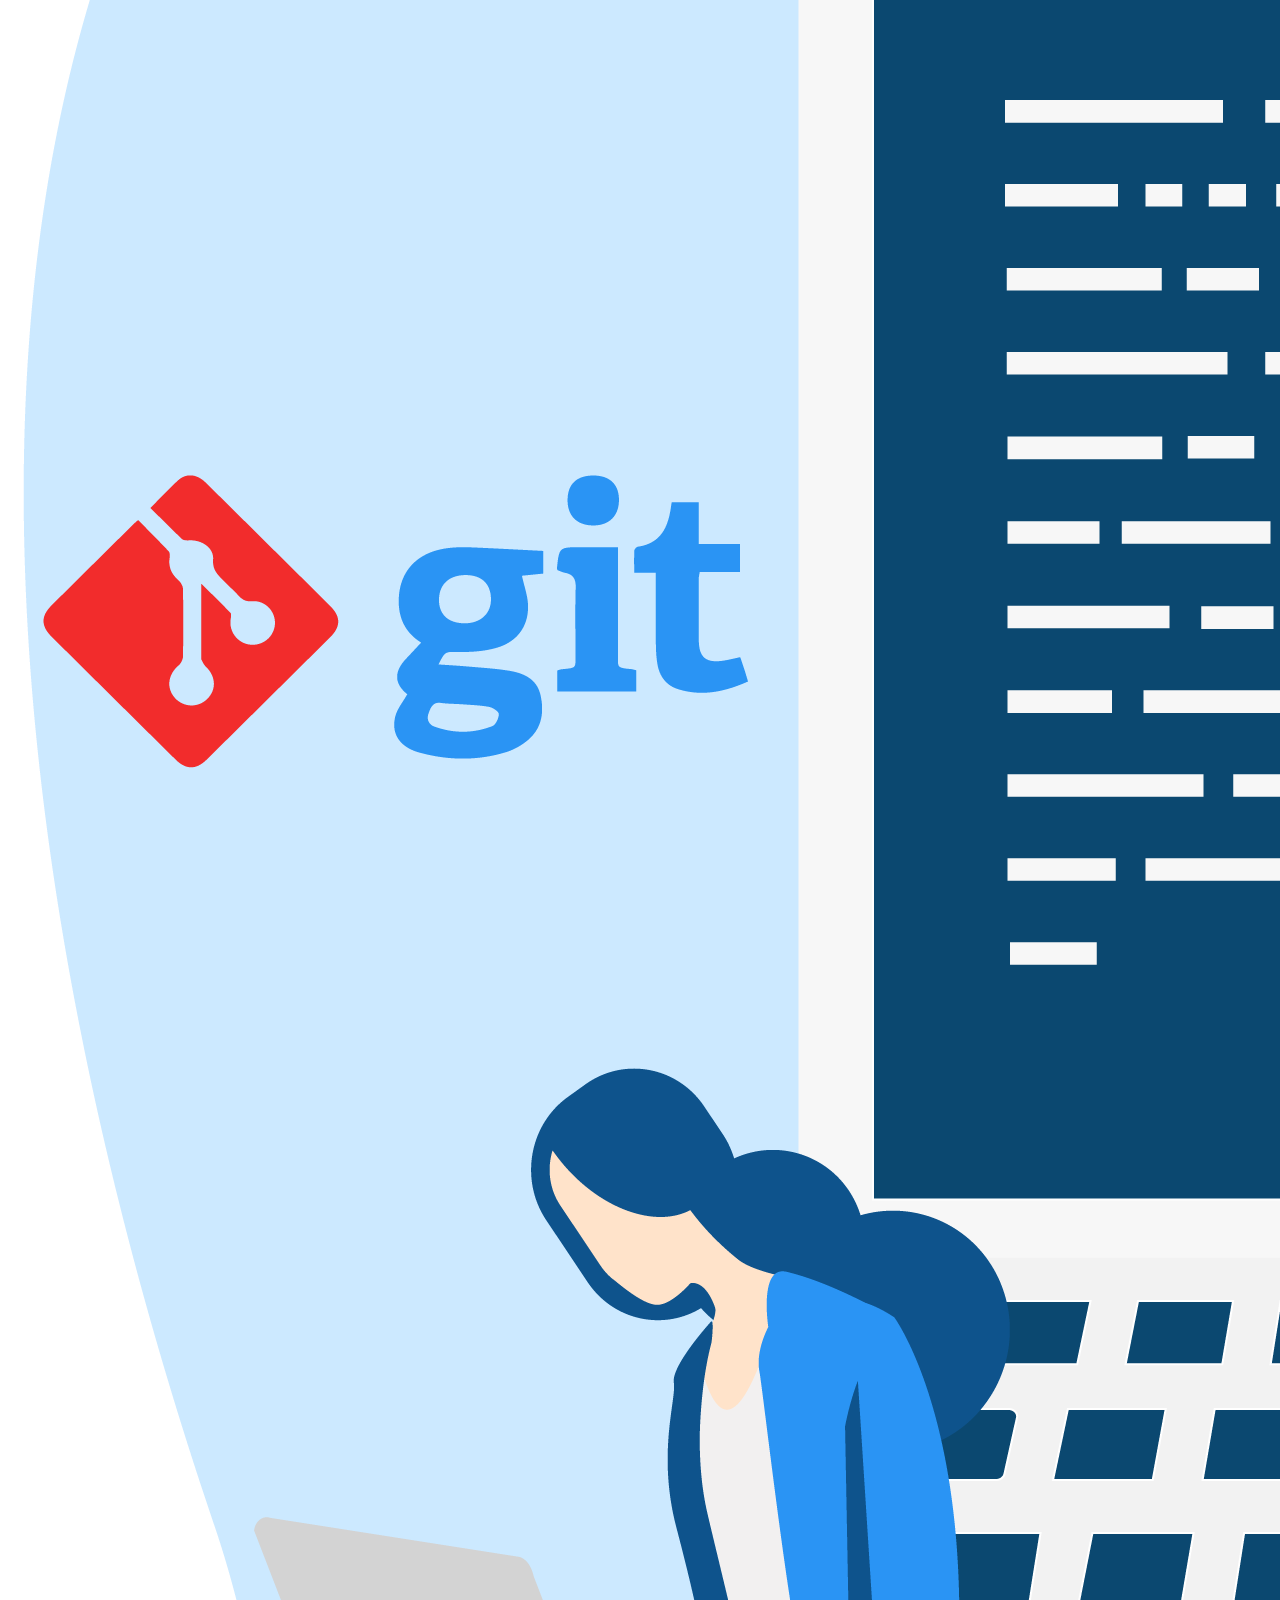
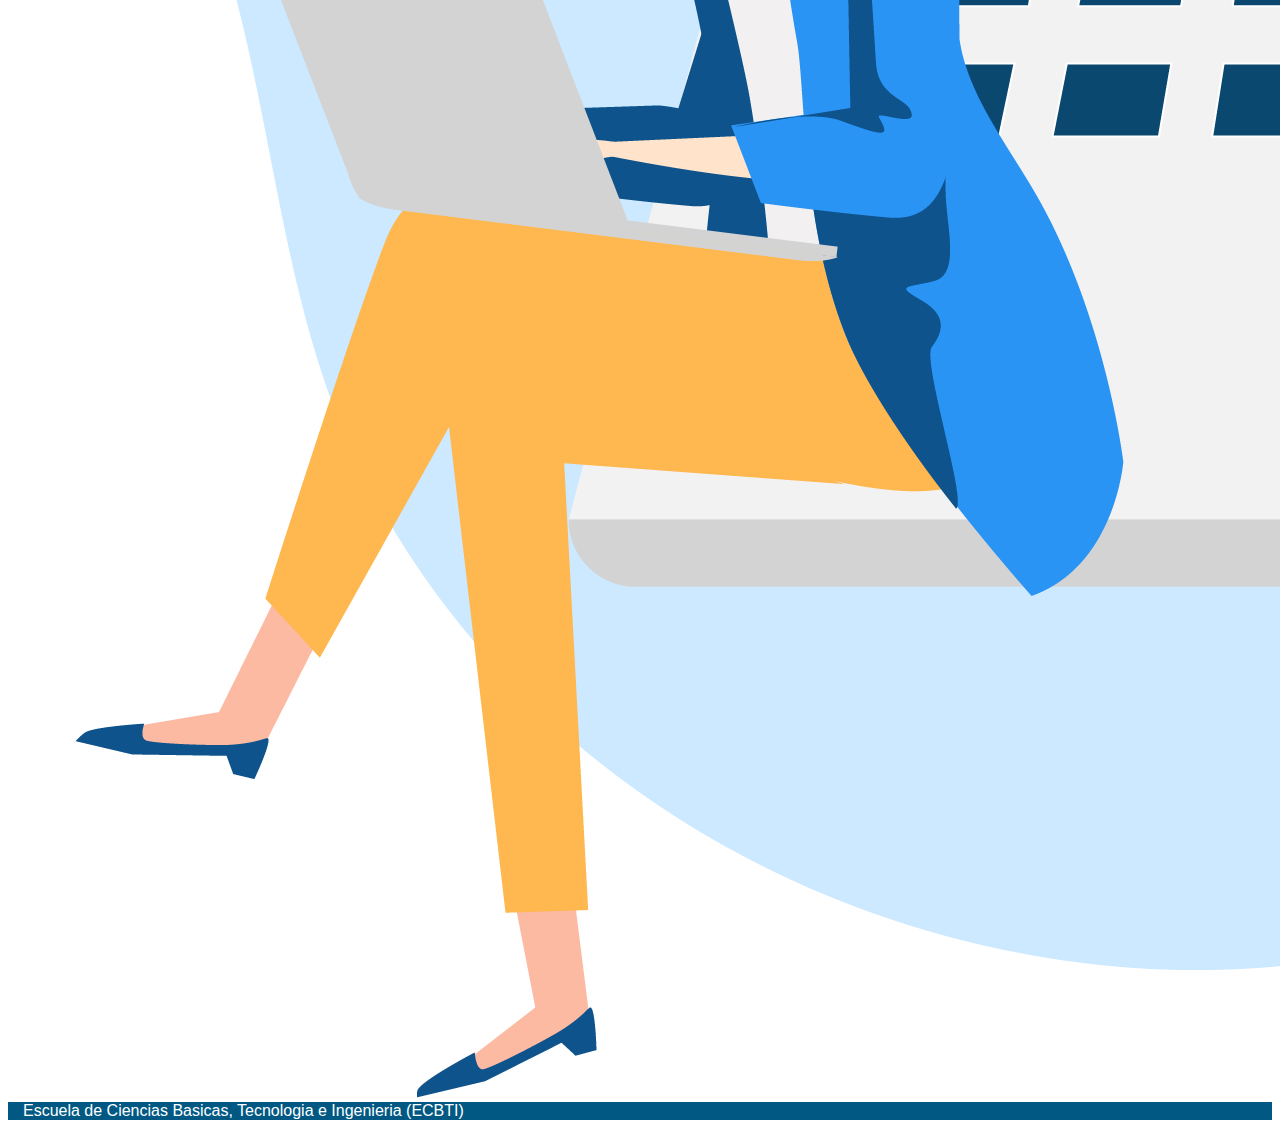
<file: Proyecto_Ovi/GitHub.html>
<!DOCTYPE html>
<html lang="es">

<head>
    <meta charset="UTF-8">
    <meta name="viewport" content="width=device-width, initial-scale=1.0">
    <title>Home</title>
    <link rel="stylesheet" href="https://cdn.jsdelivr.net/npm/bootstrap@4.5.3/dist/css/bootstrap.min.css"
        integrity="sha384-TX8t27EcRE3e/ihU7zmQxVncDAy5uIKz4rEkgIXeMed4M0jlfIDPvg6uqKI2xXr2" crossorigin="anonymous">
    <link rel="stylesheet" href="css/style.css">

</head>

<body class="d-flex flex-column h-100">
    <header>
        <!-- Fixed navbar -->
        <nav class="navbar navbar-expand-md  fixed-top navbar-light bg-light">
          <a class="navbar-brand" href="index.html">
              <img src="img/logo.svg" width="50" height="50" alt="" loading="lazy">
          </a>
          <button class="navbar-toggler" type="button" data-toggle="collapse" data-target="#navbarNav"
              aria-controls="navbarNav" aria-expanded="false" aria-label="Toggle navigation">
              <span class="navbar-toggler-icon"></span>
          </button>
          <div class="collapse navbar-collapse" id="navbarNav">
              <ul class="navbar-nav mr-auto">
                  <li class="nav-item dropdown">
                      <a class="nav-link dropdown-toggle" href="#" id="navbarDropdown" role="button"
                          data-toggle="dropdown" aria-haspopup="true" aria-expanded="false">
                          Conceptos
                      </a>
                      <div class="dropdown-menu" aria-labelledby="navbarDropdown">
                          <a class="dropdown-item" href="Git.html">Git</a>
                          <div class="dropdown-divider"></div>
                          <a class="dropdown-item" href="GitHub.html">Github</a>
                      </div>
                  </li>
                  <li class="nav-item dropdown">
                      <a class="nav-link dropdown-toggle" href="#" id="navbarDropdown" role="button"
                          data-toggle="dropdown" aria-haspopup="true" aria-expanded="false">
                          Recursos
                      </a>
                      <div class="dropdown-menu" aria-labelledby="navbarDropdown">
                          <a class="dropdown-item" href="images.html">Imagenes</a>
                          <div class="dropdown-divider"></div>
                          <a class="dropdown-item" href="videos.html">Videos</a>
                      </div>
                  </li>
                  <li class="nav-item dropdown">
                      <a class="nav-link dropdown-toggle" href="#" id="navbarDropdown" role="button"
                          data-toggle="dropdown" aria-haspopup="true" aria-expanded="false">
                          Autoevaluación
                      </a>
                      <div class="dropdown-menu" aria-labelledby="navbarDropdown">
                          <a class="dropdown-item" href="autoevaluacion1.html">Autoevaluación 1</a>
                          <div class="dropdown-divider"></div>
                          <a class="dropdown-item" href="autoevaluacion2.html">Autoevaluación 2</a>
                      </div>
                  </li>
                  <li class="nav-item">
                    <a class="nav-link" href="referencias.html">Referencias</a>
                </li>
                  <li class="nav-item">
                      <a class="nav-link" href="profile.html">Perfil</a>
                  </li>
                  <li class="nav-item">
                      <a class="nav-link" href="Twitter.html">Twitter UNAD</a>
                  </li>
                  <li class="nav-item">
                    <a class="nav-link" href="autoevalucion.html">Autoevaluación del sitio</a>
                </li>
                
              </ul>
      </nav>
    </header>

    <!-- Begin page content -->
    <main role="main" class="flex-shrink-0">
        <div class="container">
            <div class="row">
                <div class="col-sm-12 col-md-12 col-lg-12">
                    <div class="card">
                        <div class="card-body">
                            <h5 class="card-title text-center">Github</h5>
                            <p class="card-text">
                                es un servicio para alojamiento de repositorios de software gestionados por el sistema
                                de control de versiones Git. Por tanto,
                                Git es algo más general que nos sirve para controlar el estado de un desarrollo a lo
                                largo del tiempo, mientras que Github
                                es algo más particular: un sitio web que usa Git para ofrecer a la comunidad de
                                desarrolladores repositorios de software.
                                En definitiva, Github es un sitio web pensado para hacer posible el compartir el código
                                de una manera más fácil y al mismo
                                tiempo darle popularidad a la herramienta de control de versiones en sí, que es Git.
                            </p>
                        </div>
                    </div>
                </div>
            </div>
            <div class="row">
                <br>
            </div>
            <div class="row">
                <div class="col"></div>
                <div class="col">
                    <img src="img/developer-team-2043022-1.png" alt="" class="img-fluid ">
                </div>
            </div>
        </div>
    </main>

    <footer class="footer mt-auto py-3">
        <div class="container">
            <span>Escuela de Ciencias Basicas, Tecnologia e Ingenieria (ECBTI)</span>
        </div>
    </footer>
    <script src="https://code.jquery.com/jquery-3.5.1.slim.min.js"
        integrity="sha384-DfXdz2htPH0lsSSs5nCTpuj/zy4C+OGpamoFVy38MVBnE+IbbVYUew+OrCXaRkfj"
        crossorigin="anonymous"></script>
    <script src="https://cdn.jsdelivr.net/npm/bootstrap@4.5.3/dist/js/bootstrap.bundle.min.js"
        integrity="sha384-ho+j7jyWK8fNQe+A12Hb8AhRq26LrZ/JpcUGGOn+Y7RsweNrtN/tE3MoK7ZeZDyx"
        crossorigin="anonymous"></script>
     

</html>
</file>
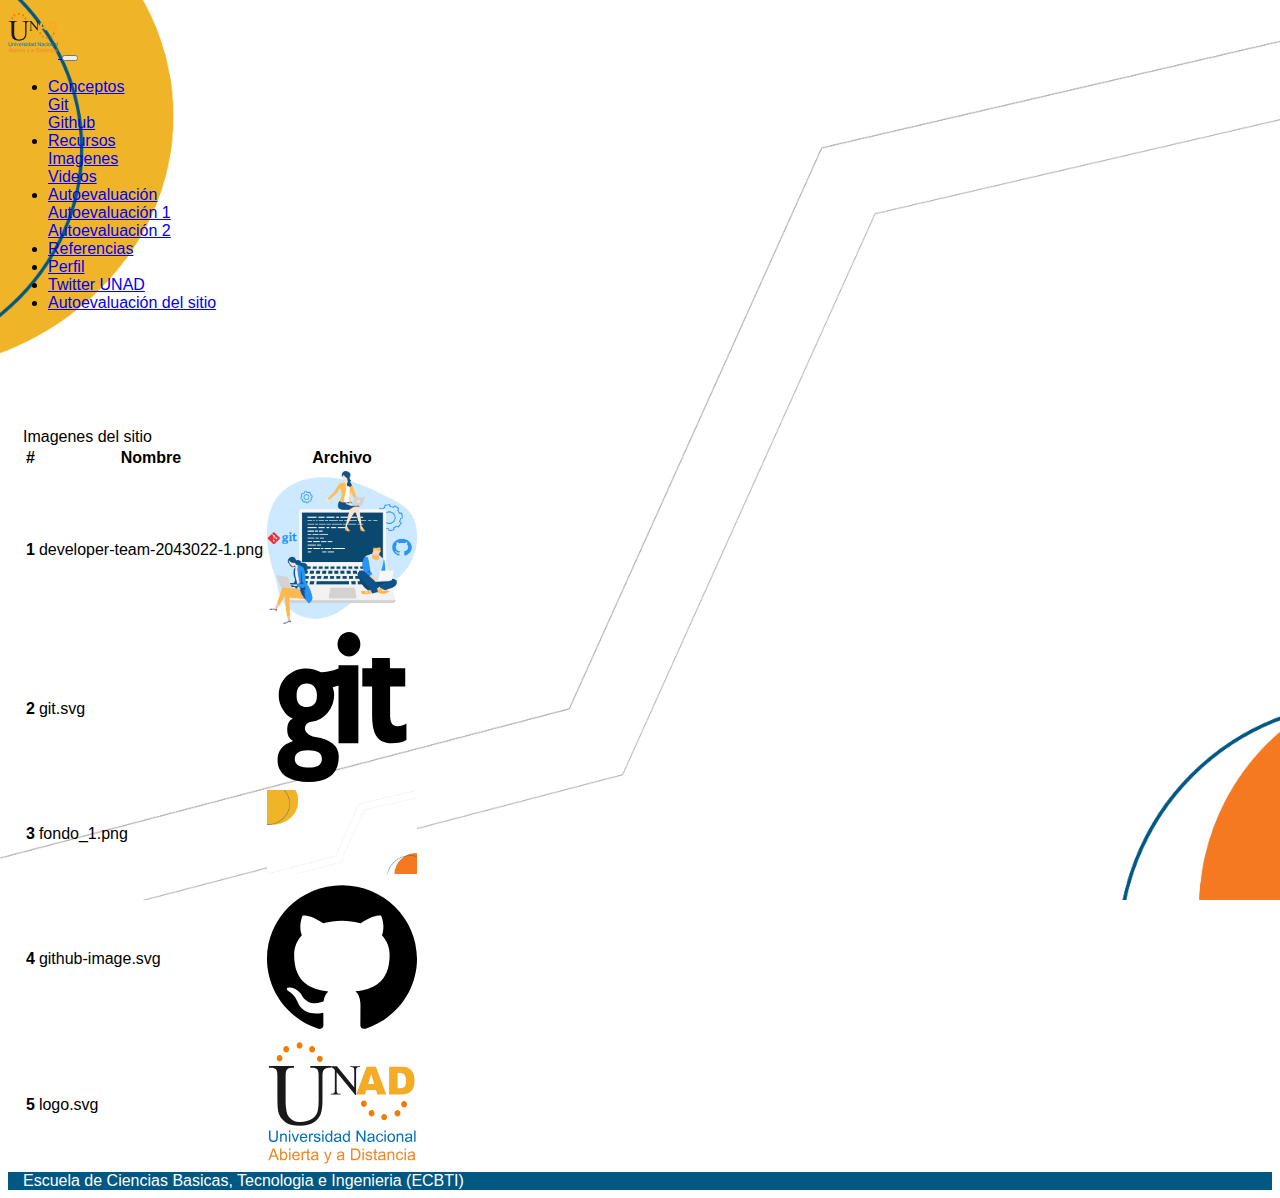
<file: Proyecto_Ovi/images.html>
<!DOCTYPE html>
<html lang="es">

<head>
    <meta charset="UTF-8">
    <meta name="viewport" content="width=device-width, initial-scale=1.0">
    <title>Home</title>
    <link rel="stylesheet" href="https://cdn.jsdelivr.net/npm/bootstrap@4.5.3/dist/css/bootstrap.min.css"
        integrity="sha384-TX8t27EcRE3e/ihU7zmQxVncDAy5uIKz4rEkgIXeMed4M0jlfIDPvg6uqKI2xXr2" crossorigin="anonymous">
    <link rel="stylesheet" href="css/style.css">

</head>

<body class="d-flex flex-column h-100">
    <header>
        <!-- Fixed navbar -->
        <nav class="navbar navbar-expand-md  fixed-top navbar-light bg-light">
          <a class="navbar-brand" href="index.html">
              <img src="img/logo.svg" width="50" height="50" alt="" loading="lazy">
          </a>
          <button class="navbar-toggler" type="button" data-toggle="collapse" data-target="#navbarNav"
              aria-controls="navbarNav" aria-expanded="false" aria-label="Toggle navigation">
              <span class="navbar-toggler-icon"></span>
          </button>
          <div class="collapse navbar-collapse" id="navbarNav">
              <ul class="navbar-nav mr-auto">
                  <li class="nav-item dropdown">
                      <a class="nav-link dropdown-toggle" href="#" id="navbarDropdown" role="button"
                          data-toggle="dropdown" aria-haspopup="true" aria-expanded="false">
                          Conceptos
                      </a>
                      <div class="dropdown-menu" aria-labelledby="navbarDropdown">
                          <a class="dropdown-item" href="Git.html">Git</a>
                          <div class="dropdown-divider"></div>
                          <a class="dropdown-item" href="GitHub.html">Github</a>
                      </div>
                  </li>
                  <li class="nav-item dropdown">
                      <a class="nav-link dropdown-toggle" href="#" id="navbarDropdown" role="button"
                          data-toggle="dropdown" aria-haspopup="true" aria-expanded="false">
                          Recursos
                      </a>
                      <div class="dropdown-menu" aria-labelledby="navbarDropdown">
                          <a class="dropdown-item" href="images.html">Imagenes</a>
                          <div class="dropdown-divider"></div>
                          <a class="dropdown-item" href="videos.html">Videos</a>
                      </div>
                  </li>
                  <li class="nav-item dropdown">
                      <a class="nav-link dropdown-toggle" href="#" id="navbarDropdown" role="button"
                          data-toggle="dropdown" aria-haspopup="true" aria-expanded="false">
                          Autoevaluación
                      </a>
                      <div class="dropdown-menu" aria-labelledby="navbarDropdown">
                          <a class="dropdown-item" href="autoevaluacion1.html">Autoevaluación 1</a>
                          <div class="dropdown-divider"></div>
                          <a class="dropdown-item" href="autoevaluacion2.html">Autoevaluación 2</a>
                      </div>
                  </li>
                  <li class="nav-item">
                    <a class="nav-link" href="referencias.html">Referencias</a>
                </li>
                  <li class="nav-item">
                      <a class="nav-link" href="profile.html">Perfil</a>
                  </li>
                  <li class="nav-item">
                      <a class="nav-link" href="Twitter.html">Twitter UNAD</a>
                  </li>
                  <li class="nav-item">
                    <a class="nav-link" href="autoevalucion.html">Autoevaluación del sitio</a>
                </li>
              </ul>
      </nav>
    </header>

    <!-- Begin page content -->
    <main role="main" class="flex-shrink-0">
        <div class="container">
            <div class="row">
                <div class="col">
                    <div class="card">
                        <div class="card-header">
                            Imagenes del sitio
                        </div>
                        <div class="card-body">
                            <div class="table-responsive">
                                <table class="table table-sm table-bordered">
                                    <thead>
                                        <tr>
                                            <th scope="col">#</th>
                                            <th scope="col">Nombre</th>
                                            <th scope="col">Archivo</th>

                                        </tr>
                                    </thead>
                                    <tbody>
                                        <tr>
                                            <th scope="row">1</th>
                                            <td>developer-team-2043022-1.png</td>
                                            <td>
                                                <img src="img/developer-team-2043022-1.png" alt=""
                                                    class="img-fluid rounded mx-auto d-block" width="150px" height="auto">
                                            </td>
                                        </tr>
                                        <tr>
                                            <th scope="row">2</th>
                                            <td>git.svg</td>
                                            <td>
                                                <img src="img/git.svg" alt=""
                                                    class="img-fluid rounded mx-auto d-block" width="150px" height="auto">
                                            </td>
                                        </tr>
                                        <tr>
                                            <th scope="row">3</th>
                                            <td>fondo_1.png</td>
                                            <td><img src="img/fondo_1.png" alt=""class="img-fluid rounded mx-auto d-block" width="150px" height="auto"></td>
                                        </tr>
                                        <tr>
                                            <th scope="row">4</th>
                                            <td>github-image.svg</td>
                                            <td><img src="img/github-image.svg" alt=""class="img-fluid rounded mx-auto d-block" width="150px" height="auto"></td>
                                        </tr>
                                        <tr>
                                            <th scope="row">5</th>
                                            <td>logo.svg</td>
                                            <td><img src="img/logo.svg" alt=""class="img-fluid rounded mx-auto d-block" width="150px" height="auto"></td>
                                        </tr>
                                    </tbody>
                                </table>
                            </div>
                        </div>
                    </div>
                </div>
            </div>
        </div>
    </main>

    <footer class="footer mt-auto py-3">
        <div class="container">
            <span>Escuela de Ciencias Basicas, Tecnologia e Ingenieria (ECBTI)</span>
        </div>
    </footer>
    <script src="https://code.jquery.com/jquery-3.5.1.slim.min.js"
        integrity="sha384-DfXdz2htPH0lsSSs5nCTpuj/zy4C+OGpamoFVy38MVBnE+IbbVYUew+OrCXaRkfj"
        crossorigin="anonymous"></script>
    <script src="https://cdn.jsdelivr.net/npm/bootstrap@4.5.3/dist/js/bootstrap.bundle.min.js"
        integrity="sha384-ho+j7jyWK8fNQe+A12Hb8AhRq26LrZ/JpcUGGOn+Y7RsweNrtN/tE3MoK7ZeZDyx"
        crossorigin="anonymous"></script>

</html>
</file>
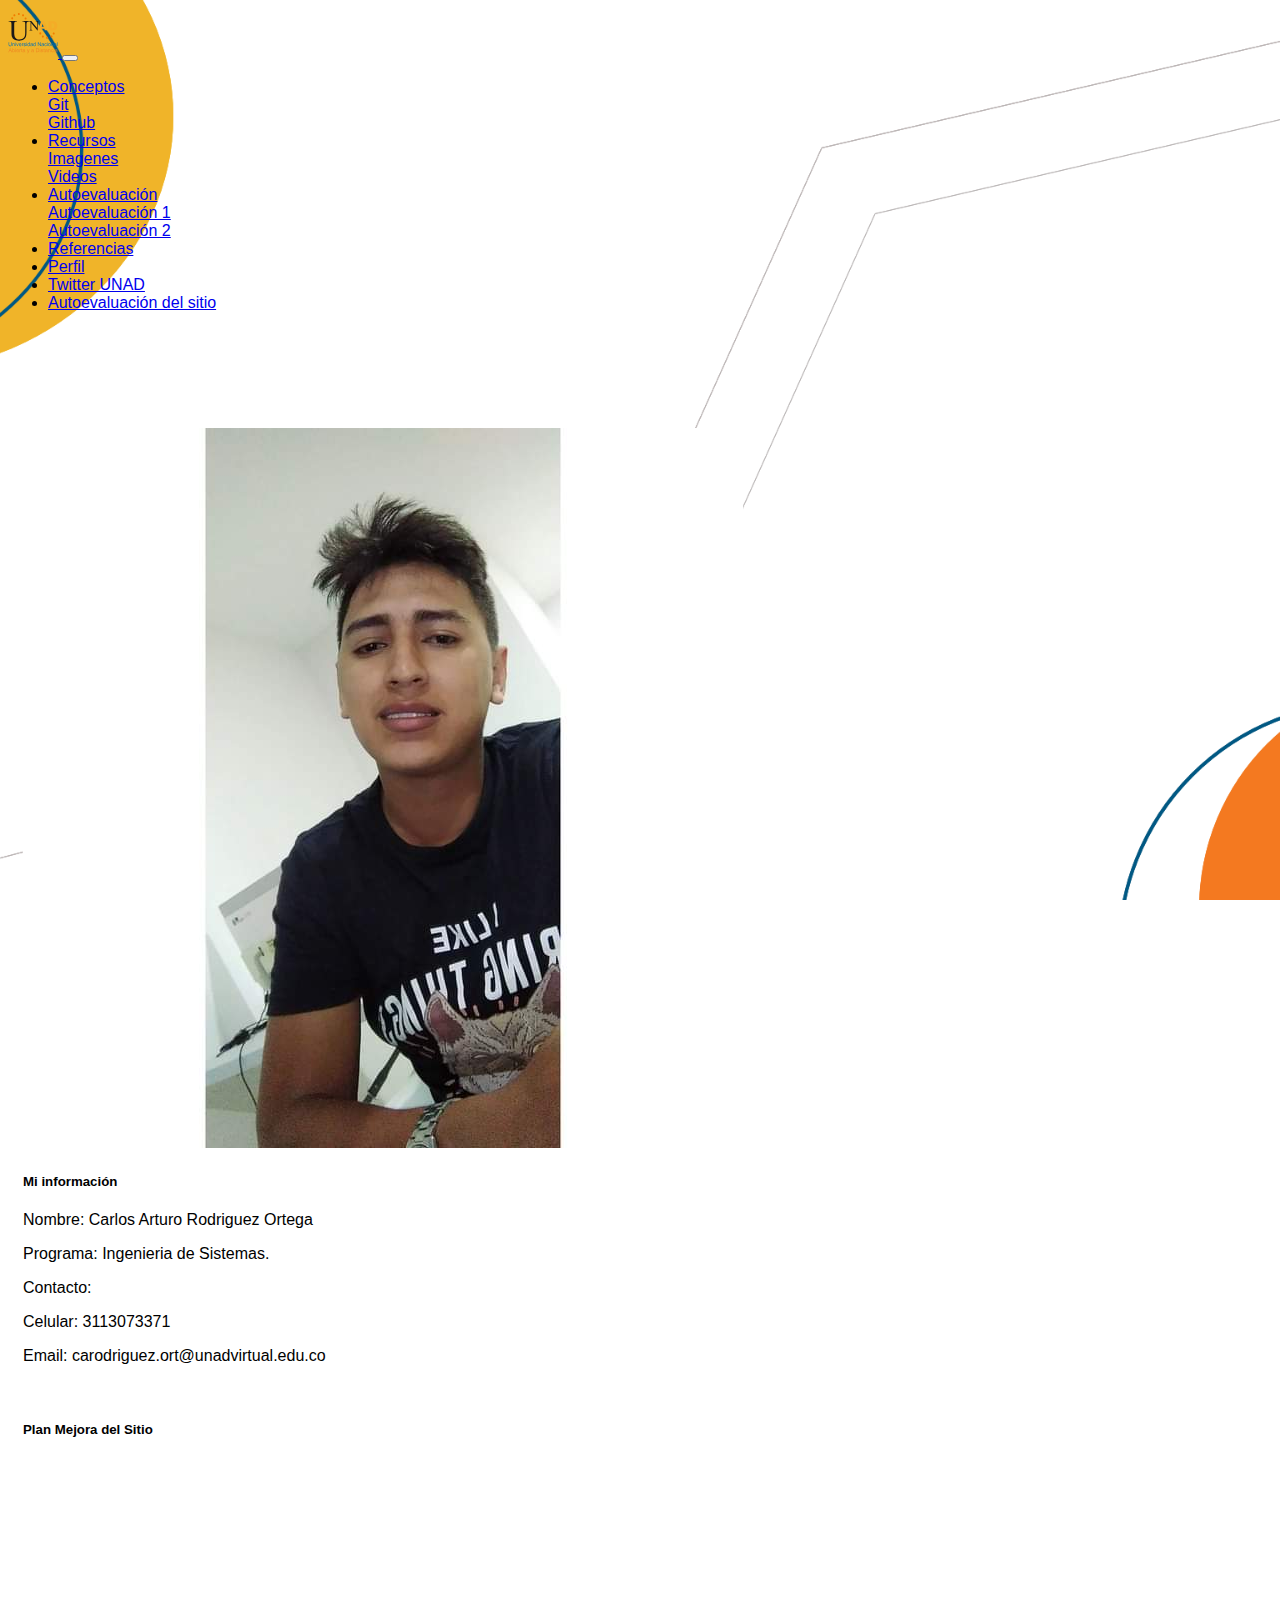
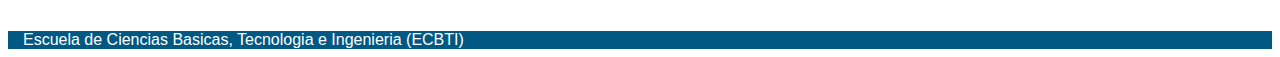
<file: Proyecto_Ovi/profile.html>
<!DOCTYPE html>
<html lang="es">

<head>
    <meta charset="UTF-8">
    <meta name="viewport" content="width=device-width, initial-scale=1.0">
    <title>Home</title>
    <link rel="stylesheet" href="https://cdn.jsdelivr.net/npm/bootstrap@4.5.3/dist/css/bootstrap.min.css"
        integrity="sha384-TX8t27EcRE3e/ihU7zmQxVncDAy5uIKz4rEkgIXeMed4M0jlfIDPvg6uqKI2xXr2" crossorigin="anonymous">
    <link rel="stylesheet" href="css/style.css">

</head>

<body class="d-flex flex-column h-100">
    <header>
        <!-- Fixed navbar -->
        <nav class="navbar navbar-expand-md  fixed-top navbar-light bg-light">
          <a class="navbar-brand" href="index.html">
              <img src="img/logo.svg" width="50" height="50" alt="" loading="lazy">
          </a>
          <button class="navbar-toggler" type="button" data-toggle="collapse" data-target="#navbarNav"
              aria-controls="navbarNav" aria-expanded="false" aria-label="Toggle navigation">
              <span class="navbar-toggler-icon"></span>
          </button>
          <div class="collapse navbar-collapse" id="navbarNav">
              <ul class="navbar-nav mr-auto">
                  <li class="nav-item dropdown">
                      <a class="nav-link dropdown-toggle" href="#" id="navbarDropdown" role="button"
                          data-toggle="dropdown" aria-haspopup="true" aria-expanded="false">
                          Conceptos
                      </a>
                      <div class="dropdown-menu" aria-labelledby="navbarDropdown">
                          <a class="dropdown-item" href="Git.html">Git</a>
                          <div class="dropdown-divider"></div>
                          <a class="dropdown-item" href="GitHub.html">Github</a>
                      </div>
                  </li>
                  <li class="nav-item dropdown">
                      <a class="nav-link dropdown-toggle" href="#" id="navbarDropdown" role="button"
                          data-toggle="dropdown" aria-haspopup="true" aria-expanded="false">
                          Recursos
                      </a>
                      <div class="dropdown-menu" aria-labelledby="navbarDropdown">
                          <a class="dropdown-item" href="images.html">Imagenes</a>
                          <div class="dropdown-divider"></div>
                          <a class="dropdown-item" href="videos.html">Videos</a>
                      </div>
                  </li>
                  <li class="nav-item dropdown">
                      <a class="nav-link dropdown-toggle" href="#" id="navbarDropdown" role="button"
                          data-toggle="dropdown" aria-haspopup="true" aria-expanded="false">
                          Autoevaluación
                      </a>
                      <div class="dropdown-menu" aria-labelledby="navbarDropdown">
                          <a class="dropdown-item" href="autoevaluacion1.html">Autoevaluación 1</a>
                          <div class="dropdown-divider"></div>
                          <a class="dropdown-item" href="autoevaluacion2.html">Autoevaluación 2</a>
                      </div>
                  </li>
                  <li class="nav-item">
                    <a class="nav-link" href="referencias.html">Referencias</a>
                </li>
                  <li class="nav-item">
                      <a class="nav-link" href="profile.html">Perfil</a>
                  </li>
                  <li class="nav-item">
                      <a class="nav-link" href="Twitter.html">Twitter UNAD</a>
                  </li>
                  <li class="nav-item">
                    <a class="nav-link" href="autoevalucion.html">Autoevaluación del sitio</a>
                </li>                
              </ul>
      </nav>
    </header>

    <!-- Begin page content -->
    <main role="main" class="flex-shrink-0">
        <div class="container">
          <div class="row">            
            <div class="col-sm">
                <div class="card"  >
                    <div class="row no-gutters">
                      <div class="col-md-4">
                        <img src="img/perfil.jpeg" class="card-img" alt="...">
                      </div>
                      <div class="col-md-8">
                        <div class="card-body">
                            <h5 class="card-title">Mi información</h5>
                            <p class="card-text">Nombre: Carlos Arturo Rodriguez Ortega</p>
                            <p class="card-text">Programa: Ingenieria de Sistemas.</p>
                            <p class="card-text">Contacto:</p>
                            <p class="card-text">Celular: 3113073371</p>
                            <p class="card-text">Email: carodriguez.ort@unadvirtual.edu.co</p>
                            
                        </div>
                      </div>
                    </div>
                  </div>
            </div>
            
          </div>
          <div class="row">
              <br>
          </div>
          <div class="row">
            <div class="col-sm">
                <div class="card">
                    <div class="card-body">
                        <h5 class="card-title">Plan Mejora del Sitio</h5>
                        <div class="embed-responsive embed-responsive-16by9 ">
                            <iframe  src="https://www.youtube.com/embed/IrWV6N3kfwo" frameborder="0"
                              allow="accelerometer; autoplay; clipboard-write; encrypted-media; gyroscope; picture-in-picture"
                              allowfullscreen></iframe>
                          </div>
                    </div>                   
                </div>
            </div>
           
           </div>
           <div class="row">
               <br>
           </div>
        </div>
    </main>

    <footer class="footer mt-auto py-3">
        <div class="container">
            <span >Escuela de Ciencias Basicas, Tecnologia e Ingenieria (ECBTI)</span>
        </div>
    </footer>
    <script src="https://code.jquery.com/jquery-3.5.1.slim.min.js" integrity="sha384-DfXdz2htPH0lsSSs5nCTpuj/zy4C+OGpamoFVy38MVBnE+IbbVYUew+OrCXaRkfj" crossorigin="anonymous"></script>
    <script src="https://cdn.jsdelivr.net/npm/bootstrap@4.5.3/dist/js/bootstrap.bundle.min.js" integrity="sha384-ho+j7jyWK8fNQe+A12Hb8AhRq26LrZ/JpcUGGOn+Y7RsweNrtN/tE3MoK7ZeZDyx" crossorigin="anonymous"></script>
</html>
</file>
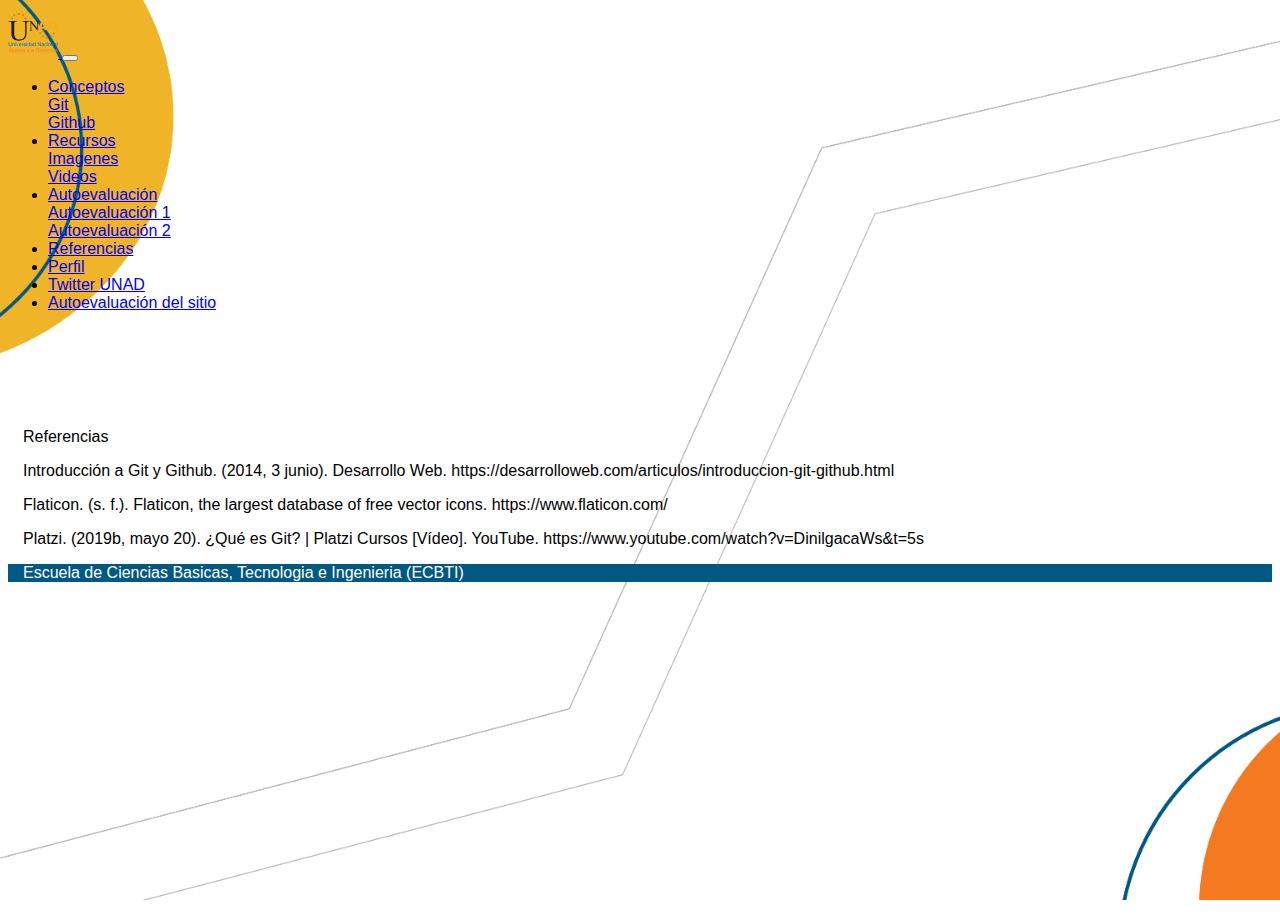
<file: Proyecto_Ovi/referencias.html>
<!DOCTYPE html>
<html lang="es">

<head>
    <meta charset="UTF-8">
    <meta name="viewport" content="width=device-width, initial-scale=1.0">
    <title>Home</title>
    <link rel="stylesheet" href="https://cdn.jsdelivr.net/npm/bootstrap@4.5.3/dist/css/bootstrap.min.css"
        integrity="sha384-TX8t27EcRE3e/ihU7zmQxVncDAy5uIKz4rEkgIXeMed4M0jlfIDPvg6uqKI2xXr2" crossorigin="anonymous">
    <link rel="stylesheet" href="css/style.css">

</head>

<body class="d-flex flex-column h-100">
    <header>
        <!-- Fixed navbar -->
        <nav class="navbar navbar-expand-md  fixed-top navbar-light bg-light">
          <a class="navbar-brand" href="index.html">
              <img src="img/logo.svg" width="50" height="50" alt="" loading="lazy">
          </a>
          <button class="navbar-toggler" type="button" data-toggle="collapse" data-target="#navbarNav"
              aria-controls="navbarNav" aria-expanded="false" aria-label="Toggle navigation">
              <span class="navbar-toggler-icon"></span>
          </button>
          <div class="collapse navbar-collapse" id="navbarNav">
              <ul class="navbar-nav mr-auto">
                  <li class="nav-item dropdown">
                      <a class="nav-link dropdown-toggle" href="#" id="navbarDropdown" role="button"
                          data-toggle="dropdown" aria-haspopup="true" aria-expanded="false">
                          Conceptos
                      </a>
                      <div class="dropdown-menu" aria-labelledby="navbarDropdown">
                          <a class="dropdown-item" href="Git.html">Git</a>
                          <div class="dropdown-divider"></div>
                          <a class="dropdown-item" href="GitHub.html">Github</a>
                      </div>
                  </li>
                  <li class="nav-item dropdown">
                      <a class="nav-link dropdown-toggle" href="#" id="navbarDropdown" role="button"
                          data-toggle="dropdown" aria-haspopup="true" aria-expanded="false">
                          Recursos
                      </a>
                      <div class="dropdown-menu" aria-labelledby="navbarDropdown">
                          <a class="dropdown-item" href="images.html">Imagenes</a>
                          <div class="dropdown-divider"></div>
                          <a class="dropdown-item" href="videos.html">Videos</a>
                      </div>
                  </li>
                  <li class="nav-item dropdown">
                      <a class="nav-link dropdown-toggle" href="#" id="navbarDropdown" role="button"
                          data-toggle="dropdown" aria-haspopup="true" aria-expanded="false">
                          Autoevaluación
                      </a>
                      <div class="dropdown-menu" aria-labelledby="navbarDropdown">
                          <a class="dropdown-item" href="autoevaluacion1.html">Autoevaluación 1</a>
                          <div class="dropdown-divider"></div>
                          <a class="dropdown-item" href="autoevaluacion2.html">Autoevaluación 2</a>
                      </div>
                  </li>
                  <li class="nav-item">
                    <a class="nav-link" href="referencias.html">Referencias</a>
                </li>
                  <li class="nav-item">
                      <a class="nav-link" href="profile.html">Perfil</a>
                  </li>
                  <li class="nav-item">
                      <a class="nav-link" href="Twitter.html">Twitter UNAD</a>
                  </li>
                  <li class="nav-item">
                    <a class="nav-link" href="autoevalucion.html">Autoevaluación del sitio</a>
                </li>
              </ul>
      </nav>
    </header>

    <!-- Begin page content -->
    <main role="main" class="flex-shrink-0">
        <div class="container">
            <div class="row">
                <div class="col">
                    <div class="card">
                        <div class="card-header">
                            Referencias
                        </div>
                        <div class="card-body">
                            <p>
                                Introducción a Git y Github. (2014, 3 junio). Desarrollo Web.
                                https://desarrolloweb.com/articulos/introduccion-git-github.html</p>
                            <p>Flaticon. (s. f.). Flaticon, the largest database of free vector icons.
                                https://www.flaticon.com/</p>
                                <p>Platzi. (2019b, mayo 20). ¿Qué es Git? | Platzi Cursos [Vídeo]. YouTube. https://www.youtube.com/watch?v=DinilgacaWs&t=5s</p>
                        </div>
                    </div>
                </div>

            </div>
        </div>
    </main>

    <footer class="footer mt-auto py-3">
        <div class="container">
            <span>Escuela de Ciencias Basicas, Tecnologia e Ingenieria (ECBTI)</span>
        </div>
    </footer>
    <script src="https://code.jquery.com/jquery-3.5.1.slim.min.js"
        integrity="sha384-DfXdz2htPH0lsSSs5nCTpuj/zy4C+OGpamoFVy38MVBnE+IbbVYUew+OrCXaRkfj"
        crossorigin="anonymous"></script>
    <script src="https://cdn.jsdelivr.net/npm/bootstrap@4.5.3/dist/js/bootstrap.bundle.min.js"
        integrity="sha384-ho+j7jyWK8fNQe+A12Hb8AhRq26LrZ/JpcUGGOn+Y7RsweNrtN/tE3MoK7ZeZDyx"
        crossorigin="anonymous"></script>

</html>
</file>
<file: Proyecto_Ovi/css/style.css>
body {
    /* Location of the image */
    background-image: url(../img/fondo_1.png);
    
    /* Image is centered vertically and horizontally at all times */
    background-position: center center;
    
    /* Image doesn't repeat */
    background-repeat: no-repeat;
    
    /* Makes the image fixed in the viewport so that it doesn't move when 
       the content height is greater than the image height */
    background-attachment: fixed;
    
    /* This is what makes the background image rescale based on its container's size */
    background-size: cover;
    
    /* Pick a solid background color that will be displayed while the background image is loading */
    /* background-color:#b3b3b3; */
    
    /* SHORTHAND CSS NOTATION
     * background: url(background-photo.jpg) center center cover no-repeat fixed;
     */
     font-family: 'Franklin Gothic Medium', 'Arial Narrow', Arial, sans-serif;
     display: flex;
     min-height: 100vh;
     flex-direction: column;
  }
  .card{      
      border-color:#005883;
  }
  main > .container {
    padding: 100px 15px 0;
  }
  
  .footer {
    background-color: #005883;
    
  }
  
  .footer > .container {
    padding-right: 15px;
    padding-left: 15px;
    color: #ffffff !important;
  }
  
  code {
    font-size: 80%;
  }
  .grey {
    background-color: #b3b3b3 !important;
  }
</file>
